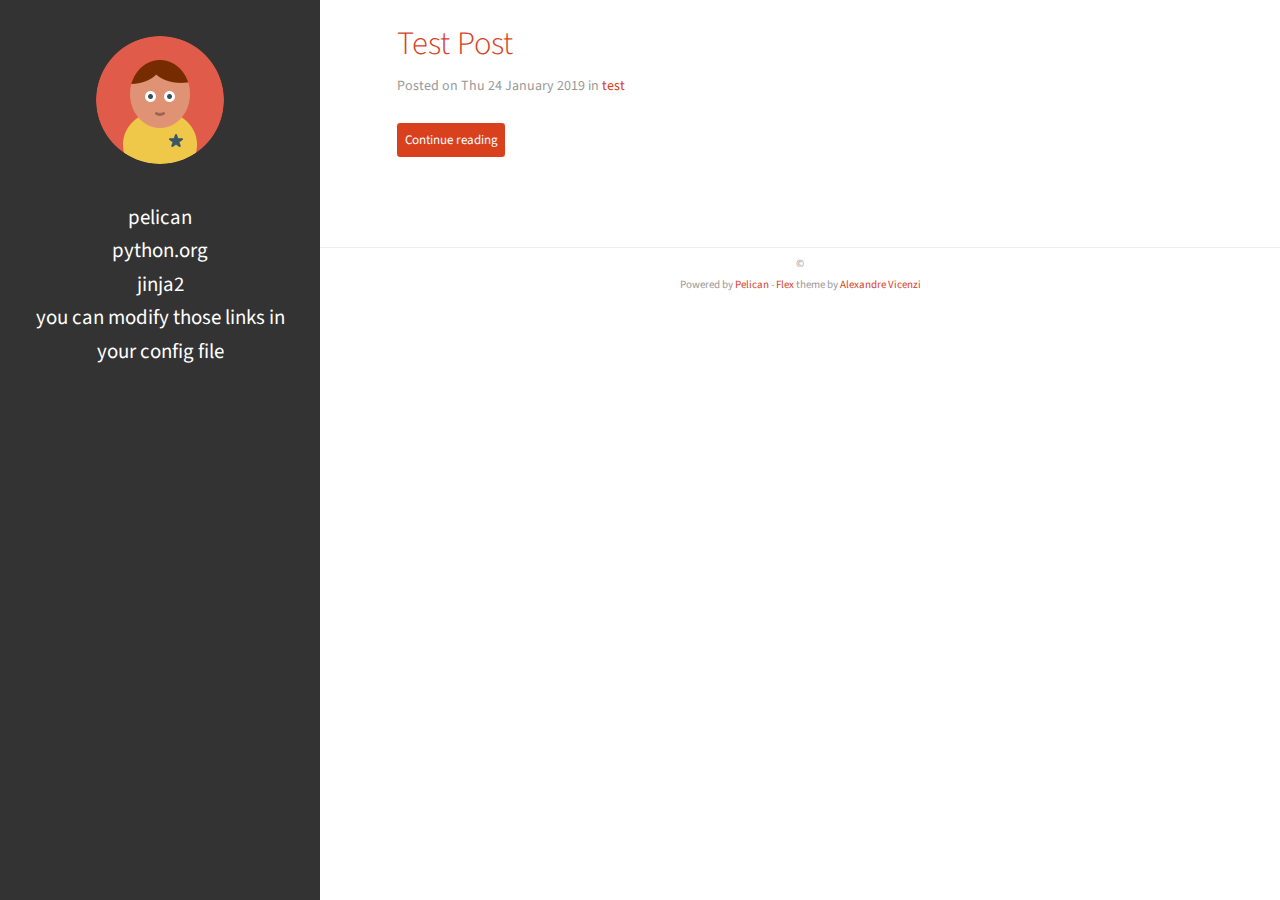
<file: index.html>
<!DOCTYPE html>
<html lang="english">
<head>
  <meta charset="utf-8" />
  <meta http-equiv="X-UA-Compatible" content="IE=edge" />
  <meta name="HandheldFriendly" content="True" />
  <meta name="viewport" content="width=device-width, initial-scale=1.0" />
    <meta name="robots" content="" />

  <link href="https://fonts.googleapis.com/css?family=Source+Code+Pro|Source+Sans+Pro:300,400,400i,700" rel="stylesheet">

    <link rel="stylesheet" type="text/css" href="/theme/stylesheet/style.min.css">

  <link rel="stylesheet" type="text/css" href="/theme/pygments/github.min.css">
  <link rel="stylesheet" type="text/css" href="/theme/font-awesome/css/font-awesome.min.css">







    <meta name="author" content="assassinleo" />
    <meta name="description" content="" />
<meta property="og:site_name" content="assassinleo.io"/>
<meta property="og:type" content="blog"/>
<meta property="og:title" content="assassinleo.io"/>
<meta property="og:description" content=""/>
<meta property="og:locale" content="en_US"/>
<meta property="og:url" content=""/>

  <title>assassinleo.io</title>

</head>
<body>
  <aside>
    <div>
      <a href="">
        <img src="/theme/img/profile.png" alt="" title="">
      </a>
      <h1><a href=""></a></h1>


      <nav>
        <ul class="list">

          <li><a href="http://getpelican.com/" target="_blank">Pelican</a></li>
          <li><a href="http://python.org/" target="_blank">Python.org</a></li>
          <li><a href="http://jinja.pocoo.org/" target="_blank">Jinja2</a></li>
          <li><a href="#" target="_blank">You can modify those links in your config file</a></li>
        </ul>
      </nav>

      <ul class="social">
        <li><a class="sc-You can add links in your config file" href="#" target="_blank"><i class="fa fa-You can add links in your config file"></i></a></li>
        <li><a class="sc-Another social link" href="#" target="_blank"><i class="fa fa-Another social link"></i></a></li>
      </ul>
    </div>


  </aside>
  <main>




<article>
  <header>
    <h2><a href="/test-post.html#test-post">Test Post</a></h2>
    <p>
          Posted on Thu 24 January 2019 in <a href="/category/test.html">test</a>



    </p>
  </header>
  <div>
      
      <br>
      <a class="btn" href="/test-post.html#test-post">    Continue reading
</a>
  </div>
</article>

  <div class="pagination">
  </div>




    <footer>
<p>&copy;  </p>
<p>    Powered by <a href="http://getpelican.com" target="_blank">Pelican</a> - <a href="https://github.com/alexandrevicenzi/flex" target="_blank">Flex</a> theme by <a href="http://alexandrevicenzi.com" target="_blank">Alexandre Vicenzi</a>
</p>    </footer>
  </main>




<script type="application/ld+json">
{
  "@context" : "http://schema.org",
  "@type" : "Blog",
  "name": " assassinleo.io ",
  "url" : "",
  "image": "",
  "description": ""
}
</script>

</body>
</html>
</file>
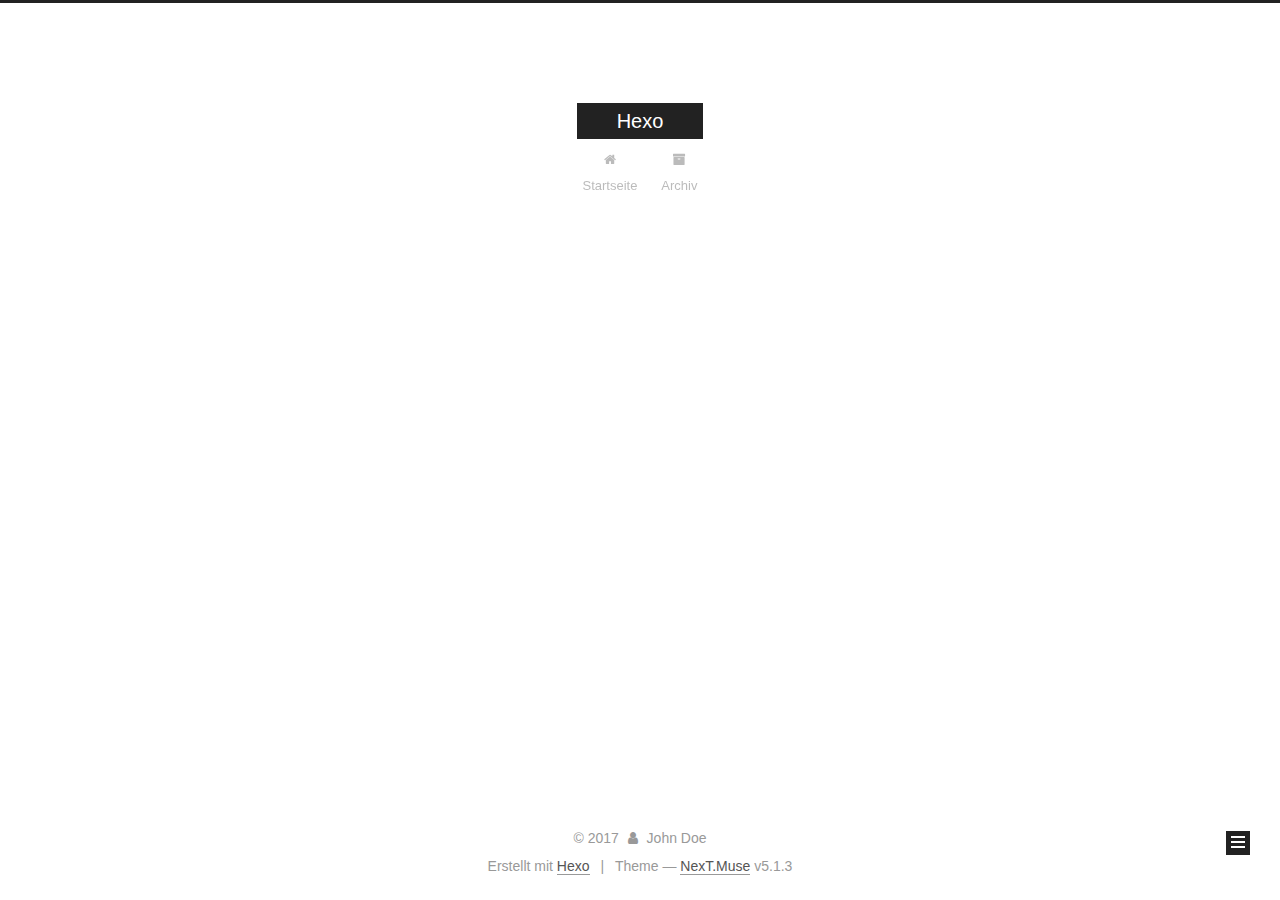
<file: archives/index.html>
<!DOCTYPE html>



  


<html class="theme-next muse use-motion" lang="">
<head>
  <meta charset="UTF-8"/>
<meta http-equiv="X-UA-Compatible" content="IE=edge" />
<meta name="viewport" content="width=device-width, initial-scale=1, maximum-scale=1"/>
<meta name="theme-color" content="#222">









<meta http-equiv="Cache-Control" content="no-transform" />
<meta http-equiv="Cache-Control" content="no-siteapp" />
















  
  
  <link href="/lib/fancybox/source/jquery.fancybox.css?v=2.1.5" rel="stylesheet" type="text/css" />







<link href="/lib/font-awesome/css/font-awesome.min.css?v=4.6.2" rel="stylesheet" type="text/css" />

<link href="/css/main.css?v=5.1.3" rel="stylesheet" type="text/css" />


  <link rel="apple-touch-icon" sizes="180x180" href="/images/apple-touch-icon-next.png?v=5.1.3">


  <link rel="icon" type="image/png" sizes="32x32" href="/images/favicon-32x32-next.png?v=5.1.3">


  <link rel="icon" type="image/png" sizes="16x16" href="/images/favicon-16x16-next.png?v=5.1.3">


  <link rel="mask-icon" href="/images/logo.svg?v=5.1.3" color="#222">





  <meta name="keywords" content="Hexo, NexT" />










<meta property="og:type" content="website">
<meta property="og:title" content="Hexo">
<meta property="og:url" content="http://yoursite.com/archives/index.html">
<meta property="og:site_name" content="Hexo">
<meta name="twitter:card" content="summary">
<meta name="twitter:title" content="Hexo">



<script type="text/javascript" id="hexo.configurations">
  var NexT = window.NexT || {};
  var CONFIG = {
    root: '/',
    scheme: 'Muse',
    version: '5.1.3',
    sidebar: {"position":"left","display":"post","offset":12,"b2t":false,"scrollpercent":false,"onmobile":false},
    fancybox: true,
    tabs: true,
    motion: {"enable":true,"async":false,"transition":{"post_block":"fadeIn","post_header":"slideDownIn","post_body":"slideDownIn","coll_header":"slideLeftIn","sidebar":"slideUpIn"}},
    duoshuo: {
      userId: '0',
      author: 'Author'
    },
    algolia: {
      applicationID: '',
      apiKey: '',
      indexName: '',
      hits: {"per_page":10},
      labels: {"input_placeholder":"Search for Posts","hits_empty":"We didn't find any results for the search: ${query}","hits_stats":"${hits} results found in ${time} ms"}
    }
  };
</script>



  <link rel="canonical" href="http://yoursite.com/archives/"/>





  <title>Archiv | Hexo</title>
  








</head>

<body itemscope itemtype="http://schema.org/WebPage" lang="">

  
  
    
  

  <div class="container sidebar-position-left page-archive">
    <div class="headband"></div>

    <header id="header" class="header" itemscope itemtype="http://schema.org/WPHeader">
      <div class="header-inner"><div class="site-brand-wrapper">
  <div class="site-meta ">
    

    <div class="custom-logo-site-title">
      <a href="/"  class="brand" rel="start">
        <span class="logo-line-before"><i></i></span>
        <span class="site-title">Hexo</span>
        <span class="logo-line-after"><i></i></span>
      </a>
    </div>
      
        <p class="site-subtitle"></p>
      
  </div>

  <div class="site-nav-toggle">
    <button>
      <span class="btn-bar"></span>
      <span class="btn-bar"></span>
      <span class="btn-bar"></span>
    </button>
  </div>
</div>

<nav class="site-nav">
  

  
    <ul id="menu" class="menu">
      
        
        <li class="menu-item menu-item-home">
          <a href="/" rel="section">
            
              <i class="menu-item-icon fa fa-fw fa-home"></i> <br />
            
            Startseite
          </a>
        </li>
      
        
        <li class="menu-item menu-item-archives">
          <a href="/archives/" rel="section">
            
              <i class="menu-item-icon fa fa-fw fa-archive"></i> <br />
            
            Archiv
          </a>
        </li>
      

      
    </ul>
  

  
</nav>



 </div>
    </header>

    <main id="main" class="main">
      <div class="main-inner">
        <div class="content-wrap">
          <div id="content" class="content">
            

  
  
  
  <div class="post-block archive">
    <div id="posts" class="posts-collapse">
      <span class="archive-move-on"></span>

      <span class="archive-page-counter">
        
        
        
          
        
        Öhm..! Ein Artikel. Bleib dran.
      </span>

      

        
        
        

        
          
          <div class="collection-title">
            <h1 class="archive-year" id="archive-year-2017">2017</h1>
          </div>
        
        

        

  <article class="post post-type-normal" itemscope itemtype="http://schema.org/Article">
    <header class="post-header">

      <h2 class="post-title">
        
            <a class="post-title-link" href="/2017/10/12/hello-world/" itemprop="url">
              
                <span itemprop="name">Hello World</span>
              
            </a>
        
      </h2>

      <div class="post-meta">
        <time class="post-time" itemprop="dateCreated"
              datetime="2017-10-12T16:16:20+08:00"
              content="2017-10-12" >
          10-12
        </time>
      </div>

    </header>
  </article>



      

    </div>
  </div>
  
  
  

  



          </div>
          


          

        </div>
        
          
  
  <div class="sidebar-toggle">
    <div class="sidebar-toggle-line-wrap">
      <span class="sidebar-toggle-line sidebar-toggle-line-first"></span>
      <span class="sidebar-toggle-line sidebar-toggle-line-middle"></span>
      <span class="sidebar-toggle-line sidebar-toggle-line-last"></span>
    </div>
  </div>

  <aside id="sidebar" class="sidebar">
    
    <div class="sidebar-inner">

      

      

      <section class="site-overview-wrap sidebar-panel sidebar-panel-active">
        <div class="site-overview">
          <div class="site-author motion-element" itemprop="author" itemscope itemtype="http://schema.org/Person">
            
              <p class="site-author-name" itemprop="name">John Doe</p>
              <p class="site-description motion-element" itemprop="description"></p>
          </div>

          <nav class="site-state motion-element">

            
              <div class="site-state-item site-state-posts">
              
                <a href="/archives/">
              
                  <span class="site-state-item-count">1</span>
                  <span class="site-state-item-name">Artikel</span>
                </a>
              </div>
            

            

            

          </nav>

          

          <div class="links-of-author motion-element">
            
          </div>

          
          

          
          

          

        </div>
      </section>

      

      

    </div>
  </aside>


        
      </div>
    </main>

    <footer id="footer" class="footer">
      <div class="footer-inner">
        <div class="copyright">&copy; <span itemprop="copyrightYear">2017</span>
  <span class="with-love">
    <i class="fa fa-user"></i>
  </span>
  <span class="author" itemprop="copyrightHolder">John Doe</span>

  
</div>


  <div class="powered-by">Erstellt mit  <a class="theme-link" target="_blank" href="https://hexo.io">Hexo</a></div>



  <span class="post-meta-divider">|</span>



  <div class="theme-info">Theme &mdash; <a class="theme-link" target="_blank" href="https://github.com/iissnan/hexo-theme-next">NexT.Muse</a> v5.1.3</div>




        







        
      </div>
    </footer>

    
      <div class="back-to-top">
        <i class="fa fa-arrow-up"></i>
        
      </div>
    

    

  </div>

  

<script type="text/javascript">
  if (Object.prototype.toString.call(window.Promise) !== '[object Function]') {
    window.Promise = null;
  }
</script>









  












  
  
    <script type="text/javascript" src="/lib/jquery/index.js?v=2.1.3"></script>
  

  
  
    <script type="text/javascript" src="/lib/fastclick/lib/fastclick.min.js?v=1.0.6"></script>
  

  
  
    <script type="text/javascript" src="/lib/jquery_lazyload/jquery.lazyload.js?v=1.9.7"></script>
  

  
  
    <script type="text/javascript" src="/lib/velocity/velocity.min.js?v=1.2.1"></script>
  

  
  
    <script type="text/javascript" src="/lib/velocity/velocity.ui.min.js?v=1.2.1"></script>
  

  
  
    <script type="text/javascript" src="/lib/fancybox/source/jquery.fancybox.pack.js?v=2.1.5"></script>
  


  


  <script type="text/javascript" src="/js/src/utils.js?v=5.1.3"></script>

  <script type="text/javascript" src="/js/src/motion.js?v=5.1.3"></script>



  
  

  

  


  <script type="text/javascript" src="/js/src/bootstrap.js?v=5.1.3"></script>



  


  




	





  





  












  





  

  

  
  

  

  

  

</body>
</html>
</file>
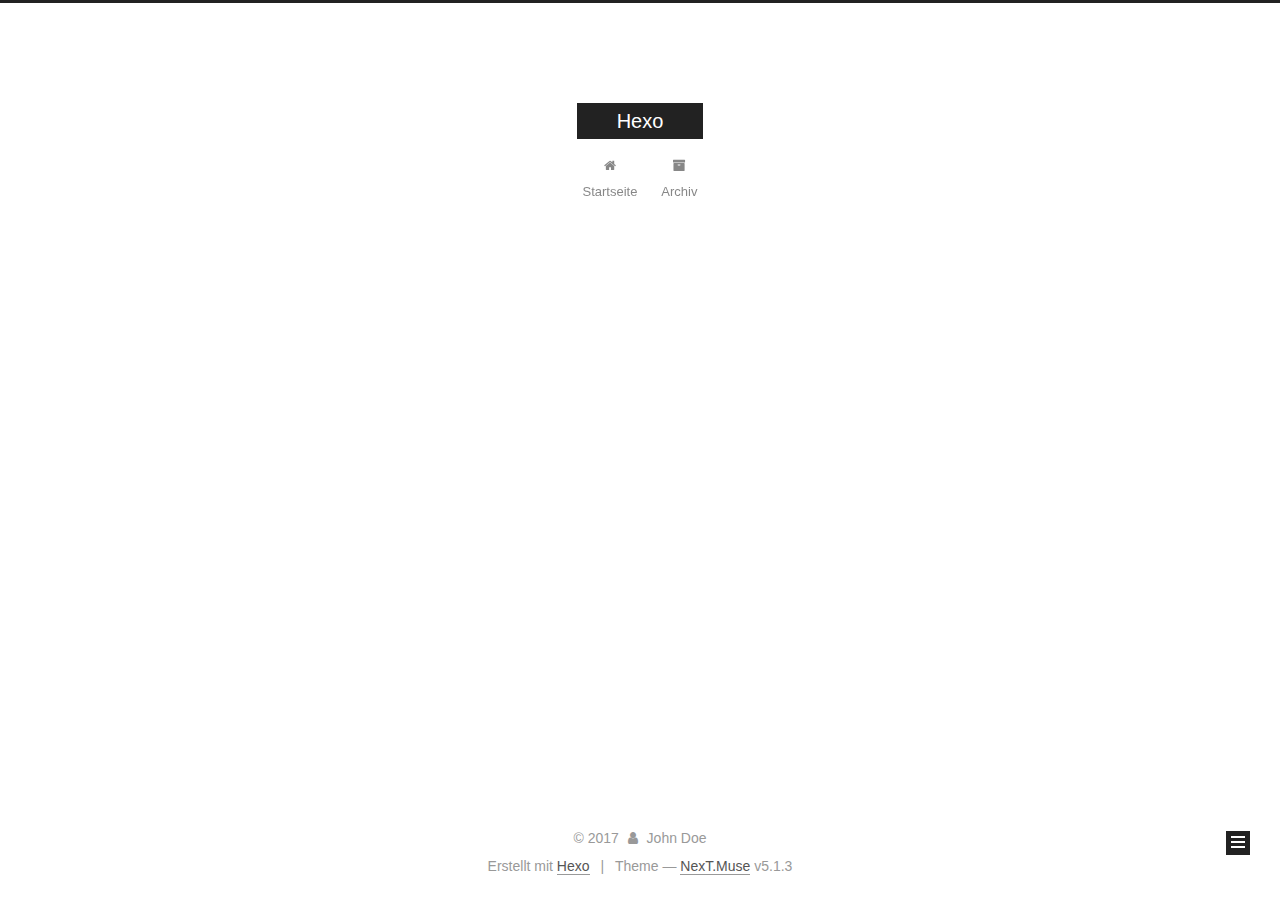
<file: archives/2017/index.html>
<!DOCTYPE html>



  


<html class="theme-next muse use-motion" lang="">
<head>
  <meta charset="UTF-8"/>
<meta http-equiv="X-UA-Compatible" content="IE=edge" />
<meta name="viewport" content="width=device-width, initial-scale=1, maximum-scale=1"/>
<meta name="theme-color" content="#222">









<meta http-equiv="Cache-Control" content="no-transform" />
<meta http-equiv="Cache-Control" content="no-siteapp" />
















  
  
  <link href="/lib/fancybox/source/jquery.fancybox.css?v=2.1.5" rel="stylesheet" type="text/css" />







<link href="/lib/font-awesome/css/font-awesome.min.css?v=4.6.2" rel="stylesheet" type="text/css" />

<link href="/css/main.css?v=5.1.3" rel="stylesheet" type="text/css" />


  <link rel="apple-touch-icon" sizes="180x180" href="/images/apple-touch-icon-next.png?v=5.1.3">


  <link rel="icon" type="image/png" sizes="32x32" href="/images/favicon-32x32-next.png?v=5.1.3">


  <link rel="icon" type="image/png" sizes="16x16" href="/images/favicon-16x16-next.png?v=5.1.3">


  <link rel="mask-icon" href="/images/logo.svg?v=5.1.3" color="#222">





  <meta name="keywords" content="Hexo, NexT" />










<meta property="og:type" content="website">
<meta property="og:title" content="Hexo">
<meta property="og:url" content="http://yoursite.com/archives/2017/index.html">
<meta property="og:site_name" content="Hexo">
<meta name="twitter:card" content="summary">
<meta name="twitter:title" content="Hexo">



<script type="text/javascript" id="hexo.configurations">
  var NexT = window.NexT || {};
  var CONFIG = {
    root: '/',
    scheme: 'Muse',
    version: '5.1.3',
    sidebar: {"position":"left","display":"post","offset":12,"b2t":false,"scrollpercent":false,"onmobile":false},
    fancybox: true,
    tabs: true,
    motion: {"enable":true,"async":false,"transition":{"post_block":"fadeIn","post_header":"slideDownIn","post_body":"slideDownIn","coll_header":"slideLeftIn","sidebar":"slideUpIn"}},
    duoshuo: {
      userId: '0',
      author: 'Author'
    },
    algolia: {
      applicationID: '',
      apiKey: '',
      indexName: '',
      hits: {"per_page":10},
      labels: {"input_placeholder":"Search for Posts","hits_empty":"We didn't find any results for the search: ${query}","hits_stats":"${hits} results found in ${time} ms"}
    }
  };
</script>



  <link rel="canonical" href="http://yoursite.com/archives/2017/"/>





  <title>Archiv | Hexo</title>
  








</head>

<body itemscope itemtype="http://schema.org/WebPage" lang="">

  
  
    
  

  <div class="container sidebar-position-left page-archive">
    <div class="headband"></div>

    <header id="header" class="header" itemscope itemtype="http://schema.org/WPHeader">
      <div class="header-inner"><div class="site-brand-wrapper">
  <div class="site-meta ">
    

    <div class="custom-logo-site-title">
      <a href="/"  class="brand" rel="start">
        <span class="logo-line-before"><i></i></span>
        <span class="site-title">Hexo</span>
        <span class="logo-line-after"><i></i></span>
      </a>
    </div>
      
        <p class="site-subtitle"></p>
      
  </div>

  <div class="site-nav-toggle">
    <button>
      <span class="btn-bar"></span>
      <span class="btn-bar"></span>
      <span class="btn-bar"></span>
    </button>
  </div>
</div>

<nav class="site-nav">
  

  
    <ul id="menu" class="menu">
      
        
        <li class="menu-item menu-item-home">
          <a href="/" rel="section">
            
              <i class="menu-item-icon fa fa-fw fa-home"></i> <br />
            
            Startseite
          </a>
        </li>
      
        
        <li class="menu-item menu-item-archives">
          <a href="/archives/" rel="section">
            
              <i class="menu-item-icon fa fa-fw fa-archive"></i> <br />
            
            Archiv
          </a>
        </li>
      

      
    </ul>
  

  
</nav>



 </div>
    </header>

    <main id="main" class="main">
      <div class="main-inner">
        <div class="content-wrap">
          <div id="content" class="content">
            

  
  
  
  <div class="post-block archive">
    <div id="posts" class="posts-collapse">
      <span class="archive-move-on"></span>

      <span class="archive-page-counter">
        
        
        
          
        
        Öhm..! Ein Artikel. Bleib dran.
      </span>

      

        
        
        

        
          
          <div class="collection-title">
            <h1 class="archive-year" id="archive-year-2017">2017</h1>
          </div>
        
        

        

  <article class="post post-type-normal" itemscope itemtype="http://schema.org/Article">
    <header class="post-header">

      <h2 class="post-title">
        
            <a class="post-title-link" href="/2017/10/12/hello-world/" itemprop="url">
              
                <span itemprop="name">Hello World</span>
              
            </a>
        
      </h2>

      <div class="post-meta">
        <time class="post-time" itemprop="dateCreated"
              datetime="2017-10-12T16:16:20+08:00"
              content="2017-10-12" >
          10-12
        </time>
      </div>

    </header>
  </article>



      

    </div>
  </div>
  
  
  

  



          </div>
          


          

        </div>
        
          
  
  <div class="sidebar-toggle">
    <div class="sidebar-toggle-line-wrap">
      <span class="sidebar-toggle-line sidebar-toggle-line-first"></span>
      <span class="sidebar-toggle-line sidebar-toggle-line-middle"></span>
      <span class="sidebar-toggle-line sidebar-toggle-line-last"></span>
    </div>
  </div>

  <aside id="sidebar" class="sidebar">
    
    <div class="sidebar-inner">

      

      

      <section class="site-overview-wrap sidebar-panel sidebar-panel-active">
        <div class="site-overview">
          <div class="site-author motion-element" itemprop="author" itemscope itemtype="http://schema.org/Person">
            
              <p class="site-author-name" itemprop="name">John Doe</p>
              <p class="site-description motion-element" itemprop="description"></p>
          </div>

          <nav class="site-state motion-element">

            
              <div class="site-state-item site-state-posts">
              
                <a href="/archives/">
              
                  <span class="site-state-item-count">1</span>
                  <span class="site-state-item-name">Artikel</span>
                </a>
              </div>
            

            

            

          </nav>

          

          <div class="links-of-author motion-element">
            
          </div>

          
          

          
          

          

        </div>
      </section>

      

      

    </div>
  </aside>


        
      </div>
    </main>

    <footer id="footer" class="footer">
      <div class="footer-inner">
        <div class="copyright">&copy; <span itemprop="copyrightYear">2017</span>
  <span class="with-love">
    <i class="fa fa-user"></i>
  </span>
  <span class="author" itemprop="copyrightHolder">John Doe</span>

  
</div>


  <div class="powered-by">Erstellt mit  <a class="theme-link" target="_blank" href="https://hexo.io">Hexo</a></div>



  <span class="post-meta-divider">|</span>



  <div class="theme-info">Theme &mdash; <a class="theme-link" target="_blank" href="https://github.com/iissnan/hexo-theme-next">NexT.Muse</a> v5.1.3</div>




        







        
      </div>
    </footer>

    
      <div class="back-to-top">
        <i class="fa fa-arrow-up"></i>
        
      </div>
    

    

  </div>

  

<script type="text/javascript">
  if (Object.prototype.toString.call(window.Promise) !== '[object Function]') {
    window.Promise = null;
  }
</script>









  












  
  
    <script type="text/javascript" src="/lib/jquery/index.js?v=2.1.3"></script>
  

  
  
    <script type="text/javascript" src="/lib/fastclick/lib/fastclick.min.js?v=1.0.6"></script>
  

  
  
    <script type="text/javascript" src="/lib/jquery_lazyload/jquery.lazyload.js?v=1.9.7"></script>
  

  
  
    <script type="text/javascript" src="/lib/velocity/velocity.min.js?v=1.2.1"></script>
  

  
  
    <script type="text/javascript" src="/lib/velocity/velocity.ui.min.js?v=1.2.1"></script>
  

  
  
    <script type="text/javascript" src="/lib/fancybox/source/jquery.fancybox.pack.js?v=2.1.5"></script>
  


  


  <script type="text/javascript" src="/js/src/utils.js?v=5.1.3"></script>

  <script type="text/javascript" src="/js/src/motion.js?v=5.1.3"></script>



  
  

  

  


  <script type="text/javascript" src="/js/src/bootstrap.js?v=5.1.3"></script>



  


  




	





  





  












  





  

  

  
  

  

  

  

</body>
</html>
</file>
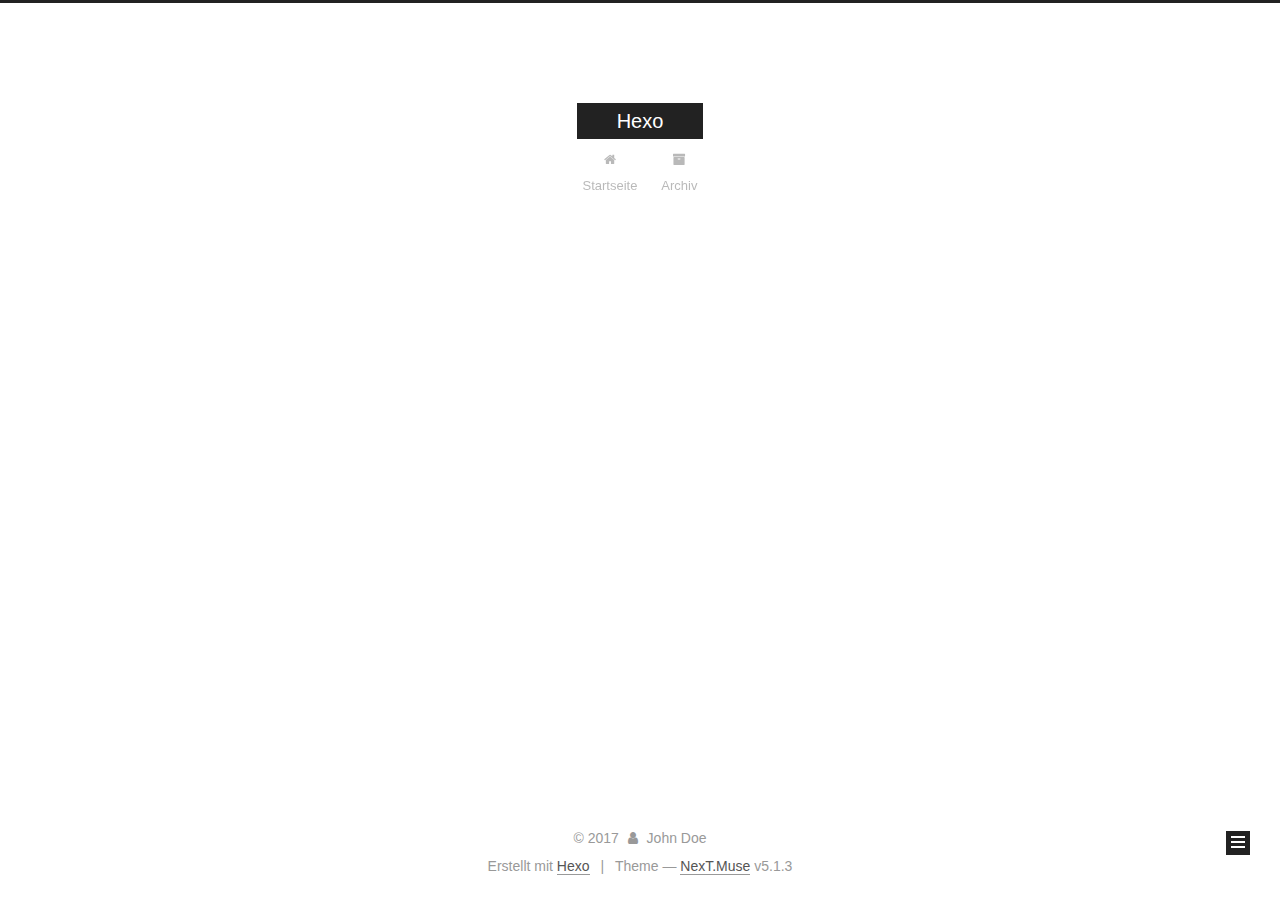
<file: archives/2017/10/index.html>
<!DOCTYPE html>



  


<html class="theme-next muse use-motion" lang="">
<head>
  <meta charset="UTF-8"/>
<meta http-equiv="X-UA-Compatible" content="IE=edge" />
<meta name="viewport" content="width=device-width, initial-scale=1, maximum-scale=1"/>
<meta name="theme-color" content="#222">









<meta http-equiv="Cache-Control" content="no-transform" />
<meta http-equiv="Cache-Control" content="no-siteapp" />
















  
  
  <link href="/lib/fancybox/source/jquery.fancybox.css?v=2.1.5" rel="stylesheet" type="text/css" />







<link href="/lib/font-awesome/css/font-awesome.min.css?v=4.6.2" rel="stylesheet" type="text/css" />

<link href="/css/main.css?v=5.1.3" rel="stylesheet" type="text/css" />


  <link rel="apple-touch-icon" sizes="180x180" href="/images/apple-touch-icon-next.png?v=5.1.3">


  <link rel="icon" type="image/png" sizes="32x32" href="/images/favicon-32x32-next.png?v=5.1.3">


  <link rel="icon" type="image/png" sizes="16x16" href="/images/favicon-16x16-next.png?v=5.1.3">


  <link rel="mask-icon" href="/images/logo.svg?v=5.1.3" color="#222">





  <meta name="keywords" content="Hexo, NexT" />










<meta property="og:type" content="website">
<meta property="og:title" content="Hexo">
<meta property="og:url" content="http://yoursite.com/archives/2017/10/index.html">
<meta property="og:site_name" content="Hexo">
<meta name="twitter:card" content="summary">
<meta name="twitter:title" content="Hexo">



<script type="text/javascript" id="hexo.configurations">
  var NexT = window.NexT || {};
  var CONFIG = {
    root: '/',
    scheme: 'Muse',
    version: '5.1.3',
    sidebar: {"position":"left","display":"post","offset":12,"b2t":false,"scrollpercent":false,"onmobile":false},
    fancybox: true,
    tabs: true,
    motion: {"enable":true,"async":false,"transition":{"post_block":"fadeIn","post_header":"slideDownIn","post_body":"slideDownIn","coll_header":"slideLeftIn","sidebar":"slideUpIn"}},
    duoshuo: {
      userId: '0',
      author: 'Author'
    },
    algolia: {
      applicationID: '',
      apiKey: '',
      indexName: '',
      hits: {"per_page":10},
      labels: {"input_placeholder":"Search for Posts","hits_empty":"We didn't find any results for the search: ${query}","hits_stats":"${hits} results found in ${time} ms"}
    }
  };
</script>



  <link rel="canonical" href="http://yoursite.com/archives/2017/10/"/>





  <title>Archiv | Hexo</title>
  








</head>

<body itemscope itemtype="http://schema.org/WebPage" lang="">

  
  
    
  

  <div class="container sidebar-position-left page-archive">
    <div class="headband"></div>

    <header id="header" class="header" itemscope itemtype="http://schema.org/WPHeader">
      <div class="header-inner"><div class="site-brand-wrapper">
  <div class="site-meta ">
    

    <div class="custom-logo-site-title">
      <a href="/"  class="brand" rel="start">
        <span class="logo-line-before"><i></i></span>
        <span class="site-title">Hexo</span>
        <span class="logo-line-after"><i></i></span>
      </a>
    </div>
      
        <p class="site-subtitle"></p>
      
  </div>

  <div class="site-nav-toggle">
    <button>
      <span class="btn-bar"></span>
      <span class="btn-bar"></span>
      <span class="btn-bar"></span>
    </button>
  </div>
</div>

<nav class="site-nav">
  

  
    <ul id="menu" class="menu">
      
        
        <li class="menu-item menu-item-home">
          <a href="/" rel="section">
            
              <i class="menu-item-icon fa fa-fw fa-home"></i> <br />
            
            Startseite
          </a>
        </li>
      
        
        <li class="menu-item menu-item-archives">
          <a href="/archives/" rel="section">
            
              <i class="menu-item-icon fa fa-fw fa-archive"></i> <br />
            
            Archiv
          </a>
        </li>
      

      
    </ul>
  

  
</nav>



 </div>
    </header>

    <main id="main" class="main">
      <div class="main-inner">
        <div class="content-wrap">
          <div id="content" class="content">
            

  
  
  
  <div class="post-block archive">
    <div id="posts" class="posts-collapse">
      <span class="archive-move-on"></span>

      <span class="archive-page-counter">
        
        
        
          
        
        Öhm..! Ein Artikel. Bleib dran.
      </span>

      

        
        
        

        
          
          <div class="collection-title">
            <h1 class="archive-year" id="archive-year-2017">2017</h1>
          </div>
        
        

        

  <article class="post post-type-normal" itemscope itemtype="http://schema.org/Article">
    <header class="post-header">

      <h2 class="post-title">
        
            <a class="post-title-link" href="/2017/10/12/hello-world/" itemprop="url">
              
                <span itemprop="name">Hello World</span>
              
            </a>
        
      </h2>

      <div class="post-meta">
        <time class="post-time" itemprop="dateCreated"
              datetime="2017-10-12T16:16:20+08:00"
              content="2017-10-12" >
          10-12
        </time>
      </div>

    </header>
  </article>



      

    </div>
  </div>
  
  
  

  



          </div>
          


          

        </div>
        
          
  
  <div class="sidebar-toggle">
    <div class="sidebar-toggle-line-wrap">
      <span class="sidebar-toggle-line sidebar-toggle-line-first"></span>
      <span class="sidebar-toggle-line sidebar-toggle-line-middle"></span>
      <span class="sidebar-toggle-line sidebar-toggle-line-last"></span>
    </div>
  </div>

  <aside id="sidebar" class="sidebar">
    
    <div class="sidebar-inner">

      

      

      <section class="site-overview-wrap sidebar-panel sidebar-panel-active">
        <div class="site-overview">
          <div class="site-author motion-element" itemprop="author" itemscope itemtype="http://schema.org/Person">
            
              <p class="site-author-name" itemprop="name">John Doe</p>
              <p class="site-description motion-element" itemprop="description"></p>
          </div>

          <nav class="site-state motion-element">

            
              <div class="site-state-item site-state-posts">
              
                <a href="/archives/">
              
                  <span class="site-state-item-count">1</span>
                  <span class="site-state-item-name">Artikel</span>
                </a>
              </div>
            

            

            

          </nav>

          

          <div class="links-of-author motion-element">
            
          </div>

          
          

          
          

          

        </div>
      </section>

      

      

    </div>
  </aside>


        
      </div>
    </main>

    <footer id="footer" class="footer">
      <div class="footer-inner">
        <div class="copyright">&copy; <span itemprop="copyrightYear">2017</span>
  <span class="with-love">
    <i class="fa fa-user"></i>
  </span>
  <span class="author" itemprop="copyrightHolder">John Doe</span>

  
</div>


  <div class="powered-by">Erstellt mit  <a class="theme-link" target="_blank" href="https://hexo.io">Hexo</a></div>



  <span class="post-meta-divider">|</span>



  <div class="theme-info">Theme &mdash; <a class="theme-link" target="_blank" href="https://github.com/iissnan/hexo-theme-next">NexT.Muse</a> v5.1.3</div>




        







        
      </div>
    </footer>

    
      <div class="back-to-top">
        <i class="fa fa-arrow-up"></i>
        
      </div>
    

    

  </div>

  

<script type="text/javascript">
  if (Object.prototype.toString.call(window.Promise) !== '[object Function]') {
    window.Promise = null;
  }
</script>









  












  
  
    <script type="text/javascript" src="/lib/jquery/index.js?v=2.1.3"></script>
  

  
  
    <script type="text/javascript" src="/lib/fastclick/lib/fastclick.min.js?v=1.0.6"></script>
  

  
  
    <script type="text/javascript" src="/lib/jquery_lazyload/jquery.lazyload.js?v=1.9.7"></script>
  

  
  
    <script type="text/javascript" src="/lib/velocity/velocity.min.js?v=1.2.1"></script>
  

  
  
    <script type="text/javascript" src="/lib/velocity/velocity.ui.min.js?v=1.2.1"></script>
  

  
  
    <script type="text/javascript" src="/lib/fancybox/source/jquery.fancybox.pack.js?v=2.1.5"></script>
  


  


  <script type="text/javascript" src="/js/src/utils.js?v=5.1.3"></script>

  <script type="text/javascript" src="/js/src/motion.js?v=5.1.3"></script>



  
  

  

  


  <script type="text/javascript" src="/js/src/bootstrap.js?v=5.1.3"></script>



  


  




	





  





  












  





  

  

  
  

  

  

  

</body>
</html>
</file>
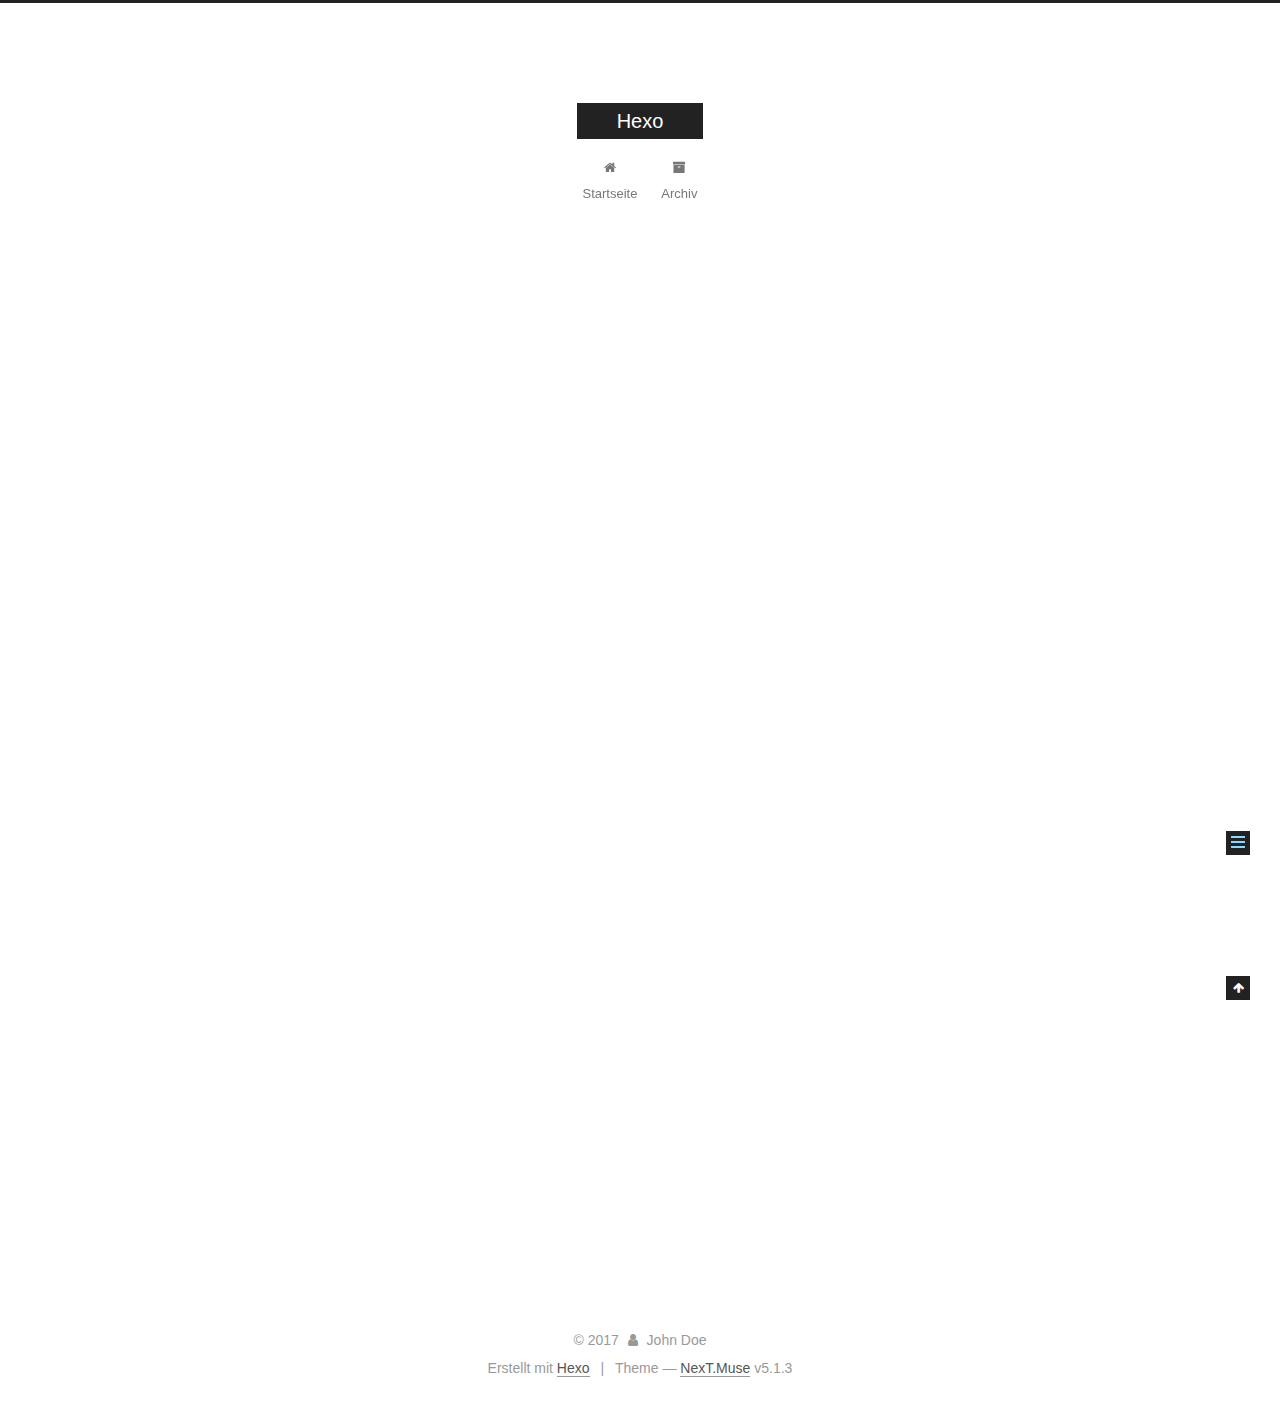
<file: 2017/10/12/hello-world/index.html>
<!DOCTYPE html>



  


<html class="theme-next muse use-motion" lang="">
<head>
  <meta charset="UTF-8"/>
<meta http-equiv="X-UA-Compatible" content="IE=edge" />
<meta name="viewport" content="width=device-width, initial-scale=1, maximum-scale=1"/>
<meta name="theme-color" content="#222">









<meta http-equiv="Cache-Control" content="no-transform" />
<meta http-equiv="Cache-Control" content="no-siteapp" />
















  
  
  <link href="/lib/fancybox/source/jquery.fancybox.css?v=2.1.5" rel="stylesheet" type="text/css" />







<link href="/lib/font-awesome/css/font-awesome.min.css?v=4.6.2" rel="stylesheet" type="text/css" />

<link href="/css/main.css?v=5.1.3" rel="stylesheet" type="text/css" />


  <link rel="apple-touch-icon" sizes="180x180" href="/images/apple-touch-icon-next.png?v=5.1.3">


  <link rel="icon" type="image/png" sizes="32x32" href="/images/favicon-32x32-next.png?v=5.1.3">


  <link rel="icon" type="image/png" sizes="16x16" href="/images/favicon-16x16-next.png?v=5.1.3">


  <link rel="mask-icon" href="/images/logo.svg?v=5.1.3" color="#222">





  <meta name="keywords" content="Hexo, NexT" />










<meta name="description" content="Welcome to Hexo! This is your very first post. Check documentation for more info. If you get any problems when using Hexo, you can find the answer in troubleshooting or you can ask me on GitHub. Quick">
<meta property="og:type" content="article">
<meta property="og:title" content="Hello World">
<meta property="og:url" content="http://yoursite.com/2017/10/12/hello-world/index.html">
<meta property="og:site_name" content="Hexo">
<meta property="og:description" content="Welcome to Hexo! This is your very first post. Check documentation for more info. If you get any problems when using Hexo, you can find the answer in troubleshooting or you can ask me on GitHub. Quick">
<meta property="og:updated_time" content="2017-10-12T08:16:20.108Z">
<meta name="twitter:card" content="summary">
<meta name="twitter:title" content="Hello World">
<meta name="twitter:description" content="Welcome to Hexo! This is your very first post. Check documentation for more info. If you get any problems when using Hexo, you can find the answer in troubleshooting or you can ask me on GitHub. Quick">



<script type="text/javascript" id="hexo.configurations">
  var NexT = window.NexT || {};
  var CONFIG = {
    root: '/',
    scheme: 'Muse',
    version: '5.1.3',
    sidebar: {"position":"left","display":"post","offset":12,"b2t":false,"scrollpercent":false,"onmobile":false},
    fancybox: true,
    tabs: true,
    motion: {"enable":true,"async":false,"transition":{"post_block":"fadeIn","post_header":"slideDownIn","post_body":"slideDownIn","coll_header":"slideLeftIn","sidebar":"slideUpIn"}},
    duoshuo: {
      userId: '0',
      author: 'Author'
    },
    algolia: {
      applicationID: '',
      apiKey: '',
      indexName: '',
      hits: {"per_page":10},
      labels: {"input_placeholder":"Search for Posts","hits_empty":"We didn't find any results for the search: ${query}","hits_stats":"${hits} results found in ${time} ms"}
    }
  };
</script>



  <link rel="canonical" href="http://yoursite.com/2017/10/12/hello-world/"/>





  <title>Hello World | Hexo</title>
  








</head>

<body itemscope itemtype="http://schema.org/WebPage" lang="">

  
  
    
  

  <div class="container sidebar-position-left page-post-detail">
    <div class="headband"></div>

    <header id="header" class="header" itemscope itemtype="http://schema.org/WPHeader">
      <div class="header-inner"><div class="site-brand-wrapper">
  <div class="site-meta ">
    

    <div class="custom-logo-site-title">
      <a href="/"  class="brand" rel="start">
        <span class="logo-line-before"><i></i></span>
        <span class="site-title">Hexo</span>
        <span class="logo-line-after"><i></i></span>
      </a>
    </div>
      
        <p class="site-subtitle"></p>
      
  </div>

  <div class="site-nav-toggle">
    <button>
      <span class="btn-bar"></span>
      <span class="btn-bar"></span>
      <span class="btn-bar"></span>
    </button>
  </div>
</div>

<nav class="site-nav">
  

  
    <ul id="menu" class="menu">
      
        
        <li class="menu-item menu-item-home">
          <a href="/" rel="section">
            
              <i class="menu-item-icon fa fa-fw fa-home"></i> <br />
            
            Startseite
          </a>
        </li>
      
        
        <li class="menu-item menu-item-archives">
          <a href="/archives/" rel="section">
            
              <i class="menu-item-icon fa fa-fw fa-archive"></i> <br />
            
            Archiv
          </a>
        </li>
      

      
    </ul>
  

  
</nav>



 </div>
    </header>

    <main id="main" class="main">
      <div class="main-inner">
        <div class="content-wrap">
          <div id="content" class="content">
            

  <div id="posts" class="posts-expand">
    

  

  
  
  

  <article class="post post-type-normal" itemscope itemtype="http://schema.org/Article">
  
  
  
  <div class="post-block">
    <link itemprop="mainEntityOfPage" href="http://yoursite.com/2017/10/12/hello-world/">

    <span hidden itemprop="author" itemscope itemtype="http://schema.org/Person">
      <meta itemprop="name" content="John Doe">
      <meta itemprop="description" content="">
      <meta itemprop="image" content="/images/avatar.gif">
    </span>

    <span hidden itemprop="publisher" itemscope itemtype="http://schema.org/Organization">
      <meta itemprop="name" content="Hexo">
    </span>

    
      <header class="post-header">

        
        
          <h1 class="post-title" itemprop="name headline">Hello World</h1>
        

        <div class="post-meta">
          <span class="post-time">
            
              <span class="post-meta-item-icon">
                <i class="fa fa-calendar-o"></i>
              </span>
              
                <span class="post-meta-item-text">Veröffentlicht am</span>
              
              <time title="Post created" itemprop="dateCreated datePublished" datetime="2017-10-12T16:16:20+08:00">
                2017-10-12
              </time>
            

            

            
          </span>

          

          
            
          

          
          

          

          

          

        </div>
      </header>
    

    
    
    
    <div class="post-body" itemprop="articleBody">

      
      

      
        <p>Welcome to <a href="https://hexo.io/" target="_blank" rel="external">Hexo</a>! This is your very first post. Check <a href="https://hexo.io/docs/" target="_blank" rel="external">documentation</a> for more info. If you get any problems when using Hexo, you can find the answer in <a href="https://hexo.io/docs/troubleshooting.html" target="_blank" rel="external">troubleshooting</a> or you can ask me on <a href="https://github.com/hexojs/hexo/issues" target="_blank" rel="external">GitHub</a>.</p>
<h2 id="Quick-Start"><a href="#Quick-Start" class="headerlink" title="Quick Start"></a>Quick Start</h2><h3 id="Create-a-new-post"><a href="#Create-a-new-post" class="headerlink" title="Create a new post"></a>Create a new post</h3><figure class="highlight bash"><table><tr><td class="gutter"><pre><div class="line">1</div></pre></td><td class="code"><pre><div class="line">$ hexo new <span class="string">"My New Post"</span></div></pre></td></tr></table></figure>
<p>More info: <a href="https://hexo.io/docs/writing.html" target="_blank" rel="external">Writing</a></p>
<h3 id="Run-server"><a href="#Run-server" class="headerlink" title="Run server"></a>Run server</h3><figure class="highlight bash"><table><tr><td class="gutter"><pre><div class="line">1</div></pre></td><td class="code"><pre><div class="line">$ hexo server</div></pre></td></tr></table></figure>
<p>More info: <a href="https://hexo.io/docs/server.html" target="_blank" rel="external">Server</a></p>
<h3 id="Generate-static-files"><a href="#Generate-static-files" class="headerlink" title="Generate static files"></a>Generate static files</h3><figure class="highlight bash"><table><tr><td class="gutter"><pre><div class="line">1</div></pre></td><td class="code"><pre><div class="line">$ hexo generate</div></pre></td></tr></table></figure>
<p>More info: <a href="https://hexo.io/docs/generating.html" target="_blank" rel="external">Generating</a></p>
<h3 id="Deploy-to-remote-sites"><a href="#Deploy-to-remote-sites" class="headerlink" title="Deploy to remote sites"></a>Deploy to remote sites</h3><figure class="highlight bash"><table><tr><td class="gutter"><pre><div class="line">1</div></pre></td><td class="code"><pre><div class="line">$ hexo deploy</div></pre></td></tr></table></figure>
<p>More info: <a href="https://hexo.io/docs/deployment.html" target="_blank" rel="external">Deployment</a></p>

      
    </div>
    
    
    

    

    

    

    <footer class="post-footer">
      

      
      
      

      

      
      
    </footer>
  </div>
  
  
  
  </article>



    <div class="post-spread">
      
    </div>
  </div>


          </div>
          


          

  



        </div>
        
          
  
  <div class="sidebar-toggle">
    <div class="sidebar-toggle-line-wrap">
      <span class="sidebar-toggle-line sidebar-toggle-line-first"></span>
      <span class="sidebar-toggle-line sidebar-toggle-line-middle"></span>
      <span class="sidebar-toggle-line sidebar-toggle-line-last"></span>
    </div>
  </div>

  <aside id="sidebar" class="sidebar">
    
    <div class="sidebar-inner">

      

      
        <ul class="sidebar-nav motion-element">
          <li class="sidebar-nav-toc sidebar-nav-active" data-target="post-toc-wrap">
            Inhaltsverzeichnis
          </li>
          <li class="sidebar-nav-overview" data-target="site-overview-wrap">
            Übersicht
          </li>
        </ul>
      

      <section class="site-overview-wrap sidebar-panel">
        <div class="site-overview">
          <div class="site-author motion-element" itemprop="author" itemscope itemtype="http://schema.org/Person">
            
              <p class="site-author-name" itemprop="name">John Doe</p>
              <p class="site-description motion-element" itemprop="description"></p>
          </div>

          <nav class="site-state motion-element">

            
              <div class="site-state-item site-state-posts">
              
                <a href="/archives/">
              
                  <span class="site-state-item-count">1</span>
                  <span class="site-state-item-name">Artikel</span>
                </a>
              </div>
            

            

            

          </nav>

          

          <div class="links-of-author motion-element">
            
          </div>

          
          

          
          

          

        </div>
      </section>

      
      <!--noindex-->
        <section class="post-toc-wrap motion-element sidebar-panel sidebar-panel-active">
          <div class="post-toc">

            
              
            

            
              <div class="post-toc-content"><ol class="nav"><li class="nav-item nav-level-2"><a class="nav-link" href="#Quick-Start"><span class="nav-number">1.</span> <span class="nav-text">Quick Start</span></a><ol class="nav-child"><li class="nav-item nav-level-3"><a class="nav-link" href="#Create-a-new-post"><span class="nav-number">1.1.</span> <span class="nav-text">Create a new post</span></a></li><li class="nav-item nav-level-3"><a class="nav-link" href="#Run-server"><span class="nav-number">1.2.</span> <span class="nav-text">Run server</span></a></li><li class="nav-item nav-level-3"><a class="nav-link" href="#Generate-static-files"><span class="nav-number">1.3.</span> <span class="nav-text">Generate static files</span></a></li><li class="nav-item nav-level-3"><a class="nav-link" href="#Deploy-to-remote-sites"><span class="nav-number">1.4.</span> <span class="nav-text">Deploy to remote sites</span></a></li></ol></li></ol></div>
            

          </div>
        </section>
      <!--/noindex-->
      

      

    </div>
  </aside>


        
      </div>
    </main>

    <footer id="footer" class="footer">
      <div class="footer-inner">
        <div class="copyright">&copy; <span itemprop="copyrightYear">2017</span>
  <span class="with-love">
    <i class="fa fa-user"></i>
  </span>
  <span class="author" itemprop="copyrightHolder">John Doe</span>

  
</div>


  <div class="powered-by">Erstellt mit  <a class="theme-link" target="_blank" href="https://hexo.io">Hexo</a></div>



  <span class="post-meta-divider">|</span>



  <div class="theme-info">Theme &mdash; <a class="theme-link" target="_blank" href="https://github.com/iissnan/hexo-theme-next">NexT.Muse</a> v5.1.3</div>




        







        
      </div>
    </footer>

    
      <div class="back-to-top">
        <i class="fa fa-arrow-up"></i>
        
      </div>
    

    

  </div>

  

<script type="text/javascript">
  if (Object.prototype.toString.call(window.Promise) !== '[object Function]') {
    window.Promise = null;
  }
</script>









  












  
  
    <script type="text/javascript" src="/lib/jquery/index.js?v=2.1.3"></script>
  

  
  
    <script type="text/javascript" src="/lib/fastclick/lib/fastclick.min.js?v=1.0.6"></script>
  

  
  
    <script type="text/javascript" src="/lib/jquery_lazyload/jquery.lazyload.js?v=1.9.7"></script>
  

  
  
    <script type="text/javascript" src="/lib/velocity/velocity.min.js?v=1.2.1"></script>
  

  
  
    <script type="text/javascript" src="/lib/velocity/velocity.ui.min.js?v=1.2.1"></script>
  

  
  
    <script type="text/javascript" src="/lib/fancybox/source/jquery.fancybox.pack.js?v=2.1.5"></script>
  


  


  <script type="text/javascript" src="/js/src/utils.js?v=5.1.3"></script>

  <script type="text/javascript" src="/js/src/motion.js?v=5.1.3"></script>



  
  

  
  <script type="text/javascript" src="/js/src/scrollspy.js?v=5.1.3"></script>
<script type="text/javascript" src="/js/src/post-details.js?v=5.1.3"></script>



  


  <script type="text/javascript" src="/js/src/bootstrap.js?v=5.1.3"></script>



  


  




	





  





  












  





  

  

  
  

  

  

  

</body>
</html>
</file>
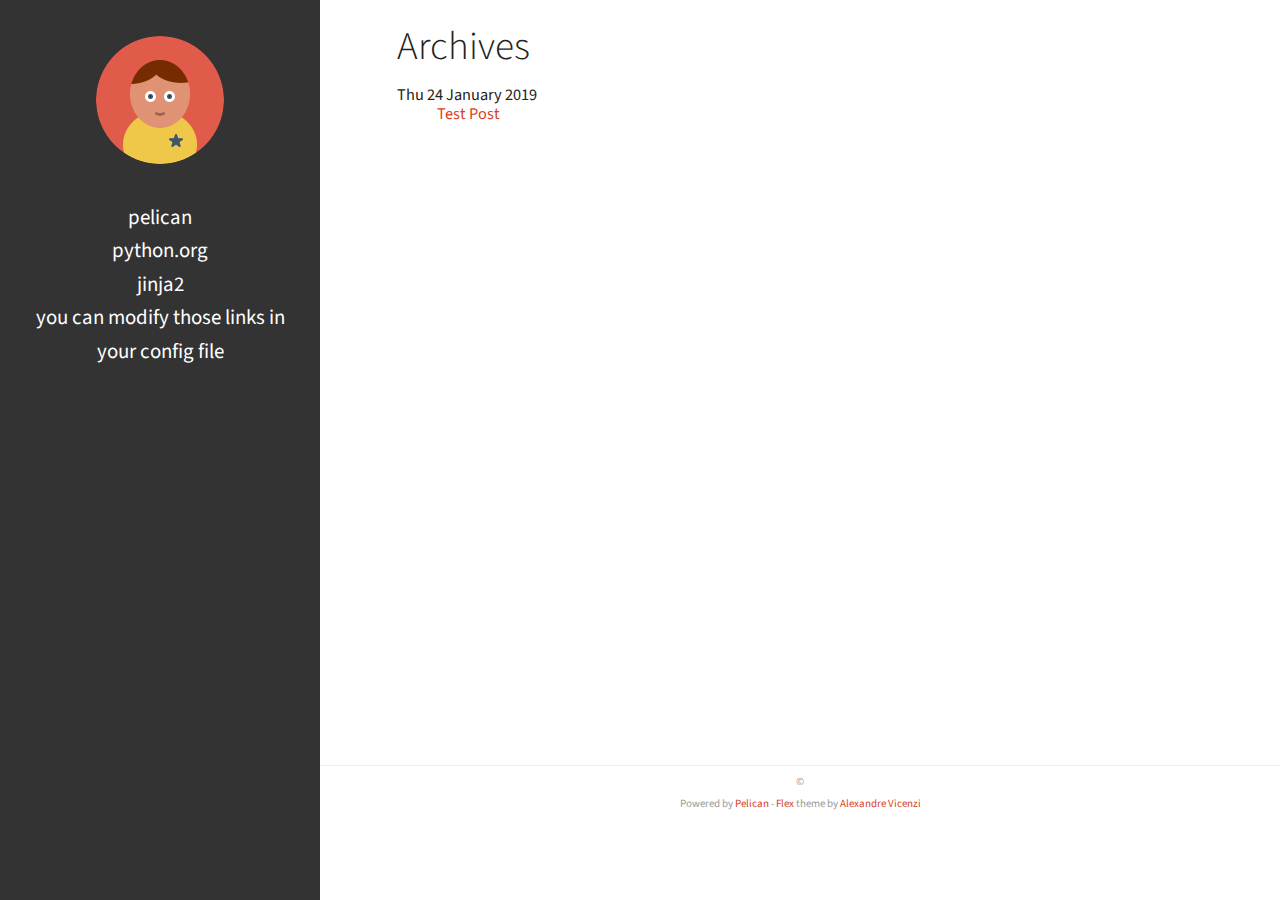
<file: archives.html>
<!DOCTYPE html>
<html lang="english">
<head>
  <meta charset="utf-8" />
  <meta http-equiv="X-UA-Compatible" content="IE=edge" />
  <meta name="HandheldFriendly" content="True" />
  <meta name="viewport" content="width=device-width, initial-scale=1.0" />
    <meta name="robots" content="" />

  <link href="https://fonts.googleapis.com/css?family=Source+Code+Pro|Source+Sans+Pro:300,400,400i,700" rel="stylesheet">

    <link rel="stylesheet" type="text/css" href="/theme/stylesheet/style.min.css">

  <link rel="stylesheet" type="text/css" href="/theme/pygments/github.min.css">
  <link rel="stylesheet" type="text/css" href="/theme/font-awesome/css/font-awesome.min.css">







    <meta name="author" content="assassinleo" />
    <meta name="description" content="" />
<meta property="og:site_name" content="assassinleo.io"/>
<meta property="og:type" content="blog"/>
<meta property="og:title" content="assassinleo.io"/>
<meta property="og:description" content=""/>
<meta property="og:locale" content="en_US"/>
<meta property="og:url" content=""/>

  <title>assassinleo.io &ndash;     Archives
</title>

</head>
<body>
  <aside>
    <div>
      <a href="">
        <img src="/theme/img/profile.png" alt="" title="">
      </a>
      <h1><a href=""></a></h1>


      <nav>
        <ul class="list">

          <li><a href="http://getpelican.com/" target="_blank">Pelican</a></li>
          <li><a href="http://python.org/" target="_blank">Python.org</a></li>
          <li><a href="http://jinja.pocoo.org/" target="_blank">Jinja2</a></li>
          <li><a href="#" target="_blank">You can modify those links in your config file</a></li>
        </ul>
      </nav>

      <ul class="social">
        <li><a class="sc-You can add links in your config file" href="#" target="_blank"><i class="fa fa-You can add links in your config file"></i></a></li>
        <li><a class="sc-Another social link" href="#" target="_blank"><i class="fa fa-Another social link"></i></a></li>
      </ul>
    </div>


  </aside>
  <main>


<article class="single">
  <header>
    <h1>    Archives
</h1>
  </header>
  <div>
    <dl>
      <dt>Thu 24 January 2019</dt>
      <dd><a href="/test-post.html">Test Post</a></dd>
    </dl>
  </div>
</article>

    <footer>
<p>&copy;  </p>
<p>    Powered by <a href="http://getpelican.com" target="_blank">Pelican</a> - <a href="https://github.com/alexandrevicenzi/flex" target="_blank">Flex</a> theme by <a href="http://alexandrevicenzi.com" target="_blank">Alexandre Vicenzi</a>
</p>    </footer>
  </main>




<script type="application/ld+json">
{
  "@context" : "http://schema.org",
  "@type" : "Blog",
  "name": " assassinleo.io ",
  "url" : "",
  "image": "",
  "description": ""
}
</script>

</body>
</html>
</file>
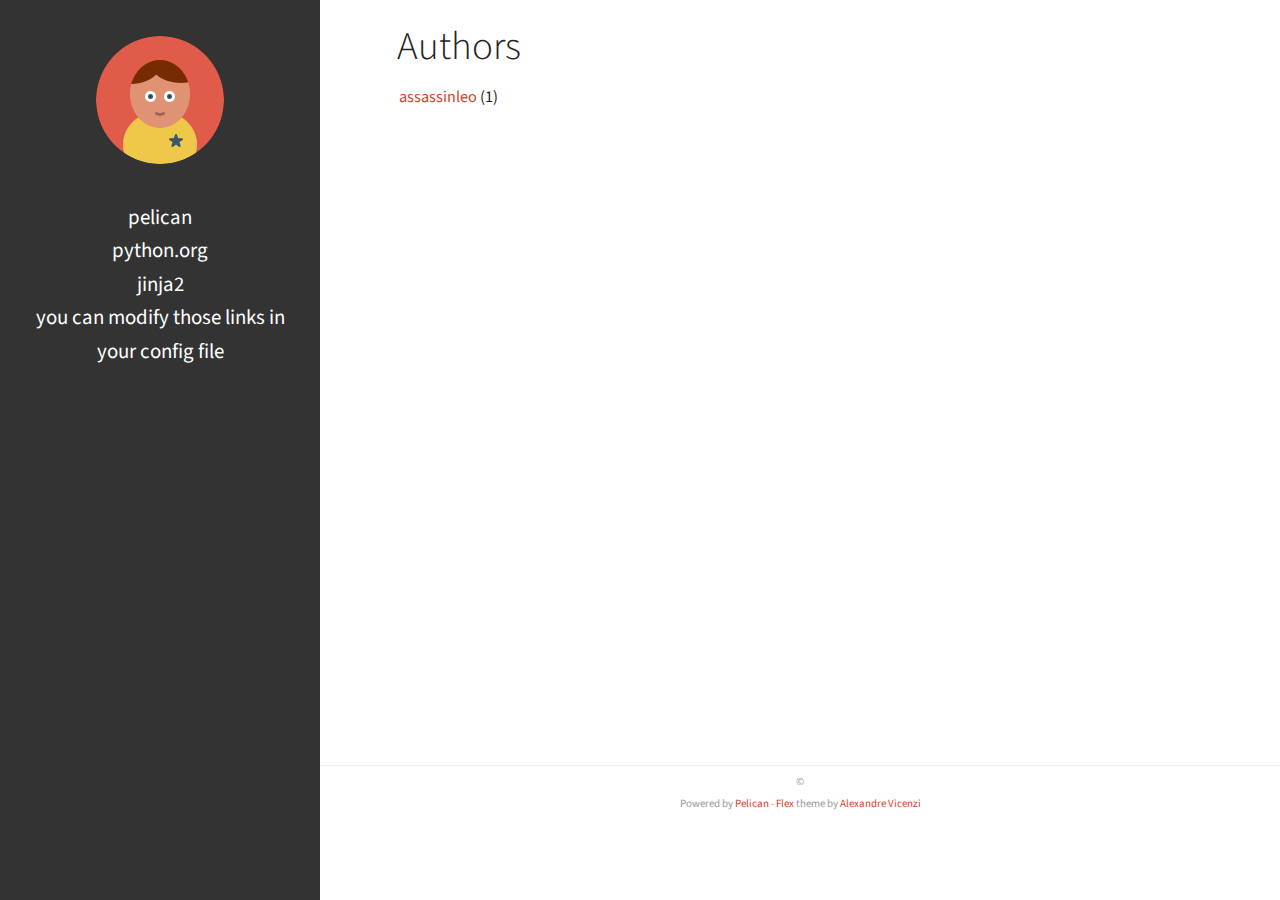
<file: authors.html>
<!DOCTYPE html>
<html lang="english">
<head>
  <meta charset="utf-8" />
  <meta http-equiv="X-UA-Compatible" content="IE=edge" />
  <meta name="HandheldFriendly" content="True" />
  <meta name="viewport" content="width=device-width, initial-scale=1.0" />
    <meta name="robots" content="" />

  <link href="https://fonts.googleapis.com/css?family=Source+Code+Pro|Source+Sans+Pro:300,400,400i,700" rel="stylesheet">

    <link rel="stylesheet" type="text/css" href="/theme/stylesheet/style.min.css">

  <link rel="stylesheet" type="text/css" href="/theme/pygments/github.min.css">
  <link rel="stylesheet" type="text/css" href="/theme/font-awesome/css/font-awesome.min.css">







    <meta name="author" content="assassinleo" />
    <meta name="description" content="" />
<meta property="og:site_name" content="assassinleo.io"/>
<meta property="og:type" content="blog"/>
<meta property="og:title" content="assassinleo.io"/>
<meta property="og:description" content=""/>
<meta property="og:locale" content="en_US"/>
<meta property="og:url" content=""/>

  <title>assassinleo.io &ndash;     Authors
</title>

</head>
<body>
  <aside>
    <div>
      <a href="">
        <img src="/theme/img/profile.png" alt="" title="">
      </a>
      <h1><a href=""></a></h1>


      <nav>
        <ul class="list">

          <li><a href="http://getpelican.com/" target="_blank">Pelican</a></li>
          <li><a href="http://python.org/" target="_blank">Python.org</a></li>
          <li><a href="http://jinja.pocoo.org/" target="_blank">Jinja2</a></li>
          <li><a href="#" target="_blank">You can modify those links in your config file</a></li>
        </ul>
      </nav>

      <ul class="social">
        <li><a class="sc-You can add links in your config file" href="#" target="_blank"><i class="fa fa-You can add links in your config file"></i></a></li>
        <li><a class="sc-Another social link" href="#" target="_blank"><i class="fa fa-Another social link"></i></a></li>
      </ul>
    </div>


  </aside>
  <main>


<article class="single">
  <header>
    <h1>    Authors
</h1>
  </header>
  <div>
    <ul class="list">
      <li><a href="/author/assassinleo.html">assassinleo</a> (1)</li>
    </ul>
  </div>
</article>

    <footer>
<p>&copy;  </p>
<p>    Powered by <a href="http://getpelican.com" target="_blank">Pelican</a> - <a href="https://github.com/alexandrevicenzi/flex" target="_blank">Flex</a> theme by <a href="http://alexandrevicenzi.com" target="_blank">Alexandre Vicenzi</a>
</p>    </footer>
  </main>




<script type="application/ld+json">
{
  "@context" : "http://schema.org",
  "@type" : "Blog",
  "name": " assassinleo.io ",
  "url" : "",
  "image": "",
  "description": ""
}
</script>

</body>
</html>
</file>
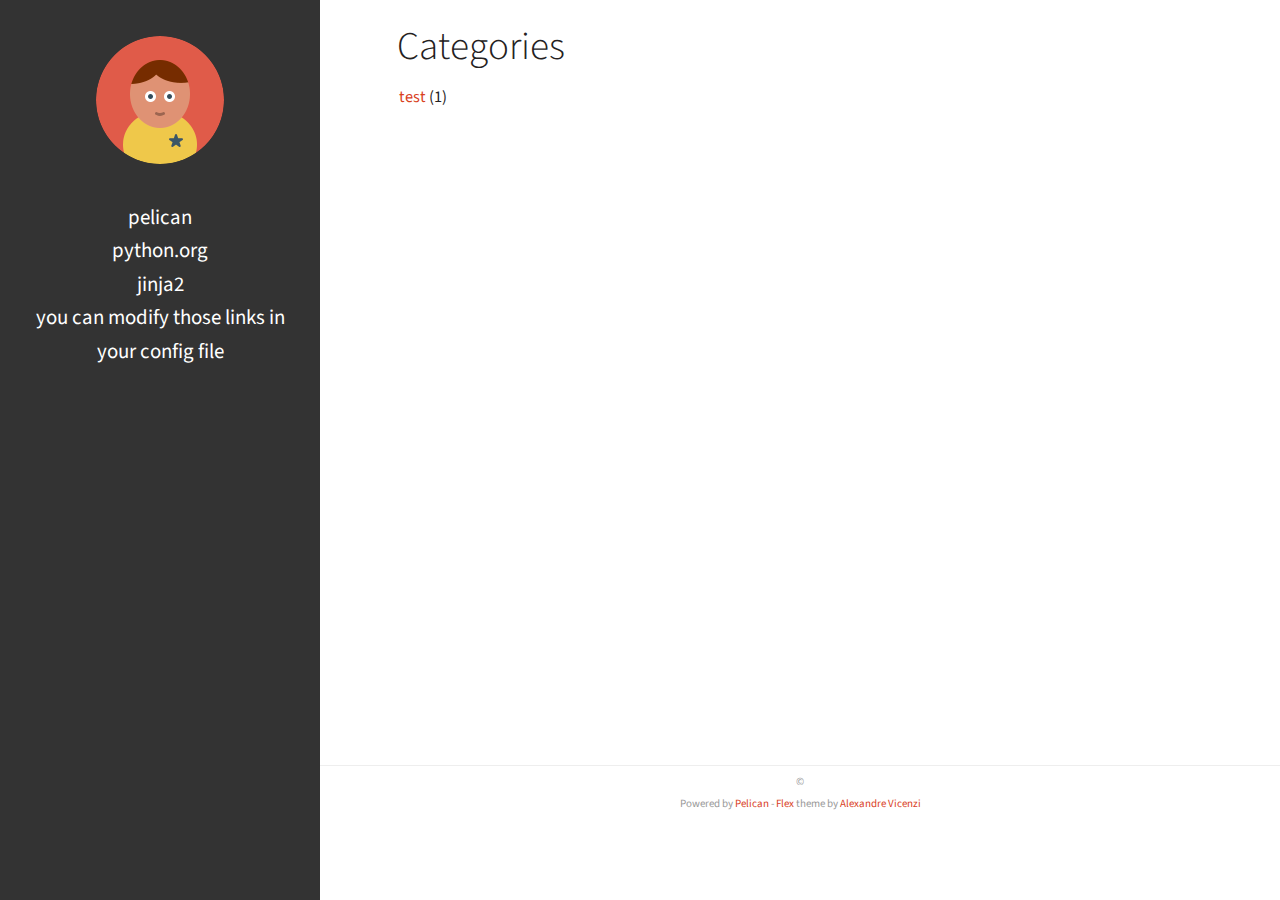
<file: categories.html>
<!DOCTYPE html>
<html lang="english">
<head>
  <meta charset="utf-8" />
  <meta http-equiv="X-UA-Compatible" content="IE=edge" />
  <meta name="HandheldFriendly" content="True" />
  <meta name="viewport" content="width=device-width, initial-scale=1.0" />
    <meta name="robots" content="" />

  <link href="https://fonts.googleapis.com/css?family=Source+Code+Pro|Source+Sans+Pro:300,400,400i,700" rel="stylesheet">

    <link rel="stylesheet" type="text/css" href="/theme/stylesheet/style.min.css">

  <link rel="stylesheet" type="text/css" href="/theme/pygments/github.min.css">
  <link rel="stylesheet" type="text/css" href="/theme/font-awesome/css/font-awesome.min.css">







    <meta name="author" content="assassinleo" />
    <meta name="description" content="" />
<meta property="og:site_name" content="assassinleo.io"/>
<meta property="og:type" content="blog"/>
<meta property="og:title" content="assassinleo.io"/>
<meta property="og:description" content=""/>
<meta property="og:locale" content="en_US"/>
<meta property="og:url" content=""/>

  <title>assassinleo.io &ndash;     Categories
</title>

</head>
<body>
  <aside>
    <div>
      <a href="">
        <img src="/theme/img/profile.png" alt="" title="">
      </a>
      <h1><a href=""></a></h1>


      <nav>
        <ul class="list">

          <li><a href="http://getpelican.com/" target="_blank">Pelican</a></li>
          <li><a href="http://python.org/" target="_blank">Python.org</a></li>
          <li><a href="http://jinja.pocoo.org/" target="_blank">Jinja2</a></li>
          <li><a href="#" target="_blank">You can modify those links in your config file</a></li>
        </ul>
      </nav>

      <ul class="social">
        <li><a class="sc-You can add links in your config file" href="#" target="_blank"><i class="fa fa-You can add links in your config file"></i></a></li>
        <li><a class="sc-Another social link" href="#" target="_blank"><i class="fa fa-Another social link"></i></a></li>
      </ul>
    </div>


  </aside>
  <main>


<article class="single">
  <header>
    <h1>    Categories
</h1>
  </header>
  <div>
    <ul class="list">
      <li><a href="/category/test.html">test</a> (1)</li>
    </ul>
  </div>
</article>

    <footer>
<p>&copy;  </p>
<p>    Powered by <a href="http://getpelican.com" target="_blank">Pelican</a> - <a href="https://github.com/alexandrevicenzi/flex" target="_blank">Flex</a> theme by <a href="http://alexandrevicenzi.com" target="_blank">Alexandre Vicenzi</a>
</p>    </footer>
  </main>




<script type="application/ld+json">
{
  "@context" : "http://schema.org",
  "@type" : "Blog",
  "name": " assassinleo.io ",
  "url" : "",
  "image": "",
  "description": ""
}
</script>

</body>
</html>
</file>
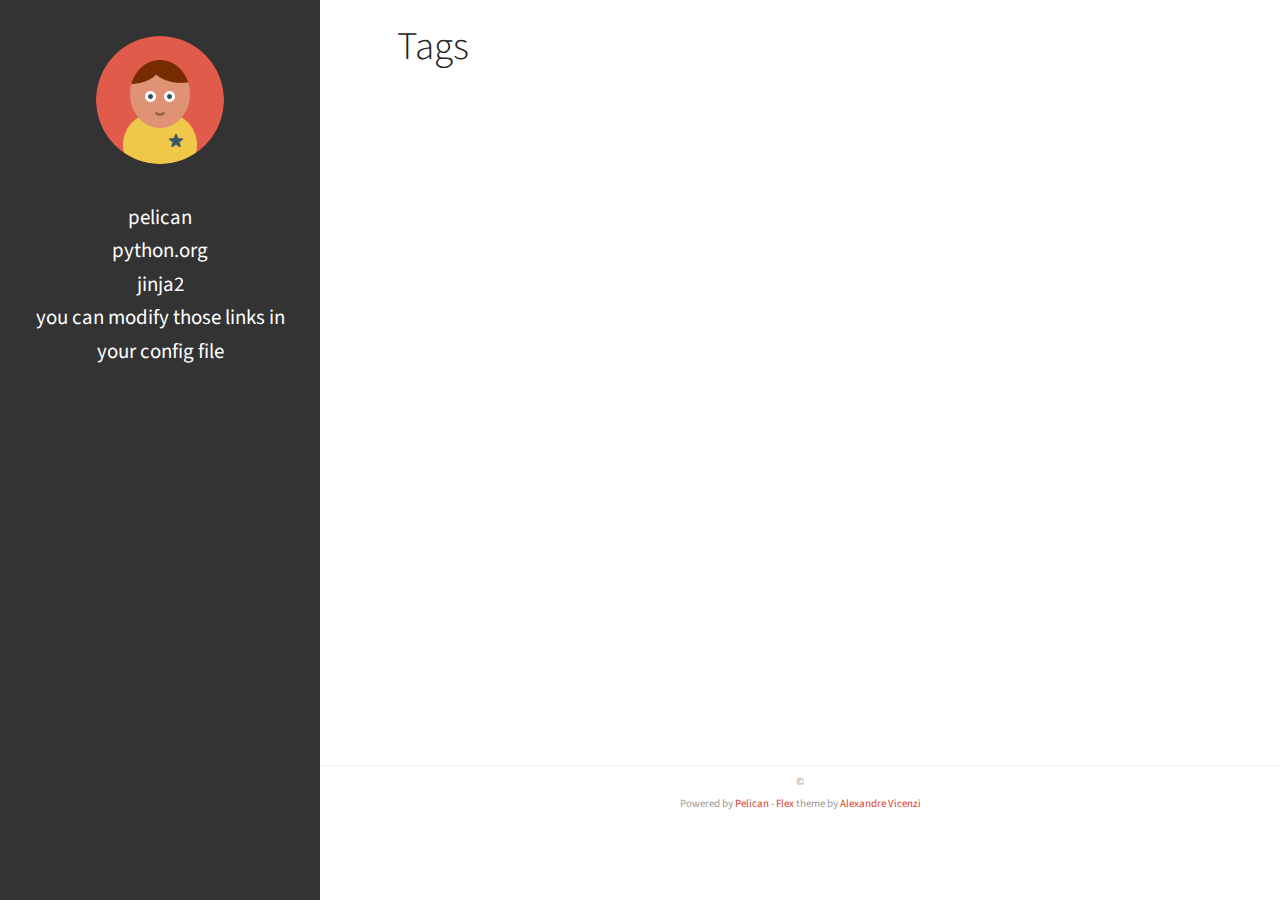
<file: tags.html>
<!DOCTYPE html>
<html lang="english">
<head>
  <meta charset="utf-8" />
  <meta http-equiv="X-UA-Compatible" content="IE=edge" />
  <meta name="HandheldFriendly" content="True" />
  <meta name="viewport" content="width=device-width, initial-scale=1.0" />
    <meta name="robots" content="" />

  <link href="https://fonts.googleapis.com/css?family=Source+Code+Pro|Source+Sans+Pro:300,400,400i,700" rel="stylesheet">

    <link rel="stylesheet" type="text/css" href="/theme/stylesheet/style.min.css">

  <link rel="stylesheet" type="text/css" href="/theme/pygments/github.min.css">
  <link rel="stylesheet" type="text/css" href="/theme/font-awesome/css/font-awesome.min.css">







    <meta name="author" content="assassinleo" />
    <meta name="description" content="" />
<meta property="og:site_name" content="assassinleo.io"/>
<meta property="og:type" content="blog"/>
<meta property="og:title" content="assassinleo.io"/>
<meta property="og:description" content=""/>
<meta property="og:locale" content="en_US"/>
<meta property="og:url" content=""/>

  <title>assassinleo.io &ndash;     Tags
</title>

</head>
<body>
  <aside>
    <div>
      <a href="">
        <img src="/theme/img/profile.png" alt="" title="">
      </a>
      <h1><a href=""></a></h1>


      <nav>
        <ul class="list">

          <li><a href="http://getpelican.com/" target="_blank">Pelican</a></li>
          <li><a href="http://python.org/" target="_blank">Python.org</a></li>
          <li><a href="http://jinja.pocoo.org/" target="_blank">Jinja2</a></li>
          <li><a href="#" target="_blank">You can modify those links in your config file</a></li>
        </ul>
      </nav>

      <ul class="social">
        <li><a class="sc-You can add links in your config file" href="#" target="_blank"><i class="fa fa-You can add links in your config file"></i></a></li>
        <li><a class="sc-Another social link" href="#" target="_blank"><i class="fa fa-Another social link"></i></a></li>
      </ul>
    </div>


  </aside>
  <main>


<article class="single">
  <header>
    <h1>    Tags
</h1>
  </header>
  <div>
    <ul class="list">    </ul>
  </div>
</article>

    <footer>
<p>&copy;  </p>
<p>    Powered by <a href="http://getpelican.com" target="_blank">Pelican</a> - <a href="https://github.com/alexandrevicenzi/flex" target="_blank">Flex</a> theme by <a href="http://alexandrevicenzi.com" target="_blank">Alexandre Vicenzi</a>
</p>    </footer>
  </main>




<script type="application/ld+json">
{
  "@context" : "http://schema.org",
  "@type" : "Blog",
  "name": " assassinleo.io ",
  "url" : "",
  "image": "",
  "description": ""
}
</script>

</body>
</html>
</file>
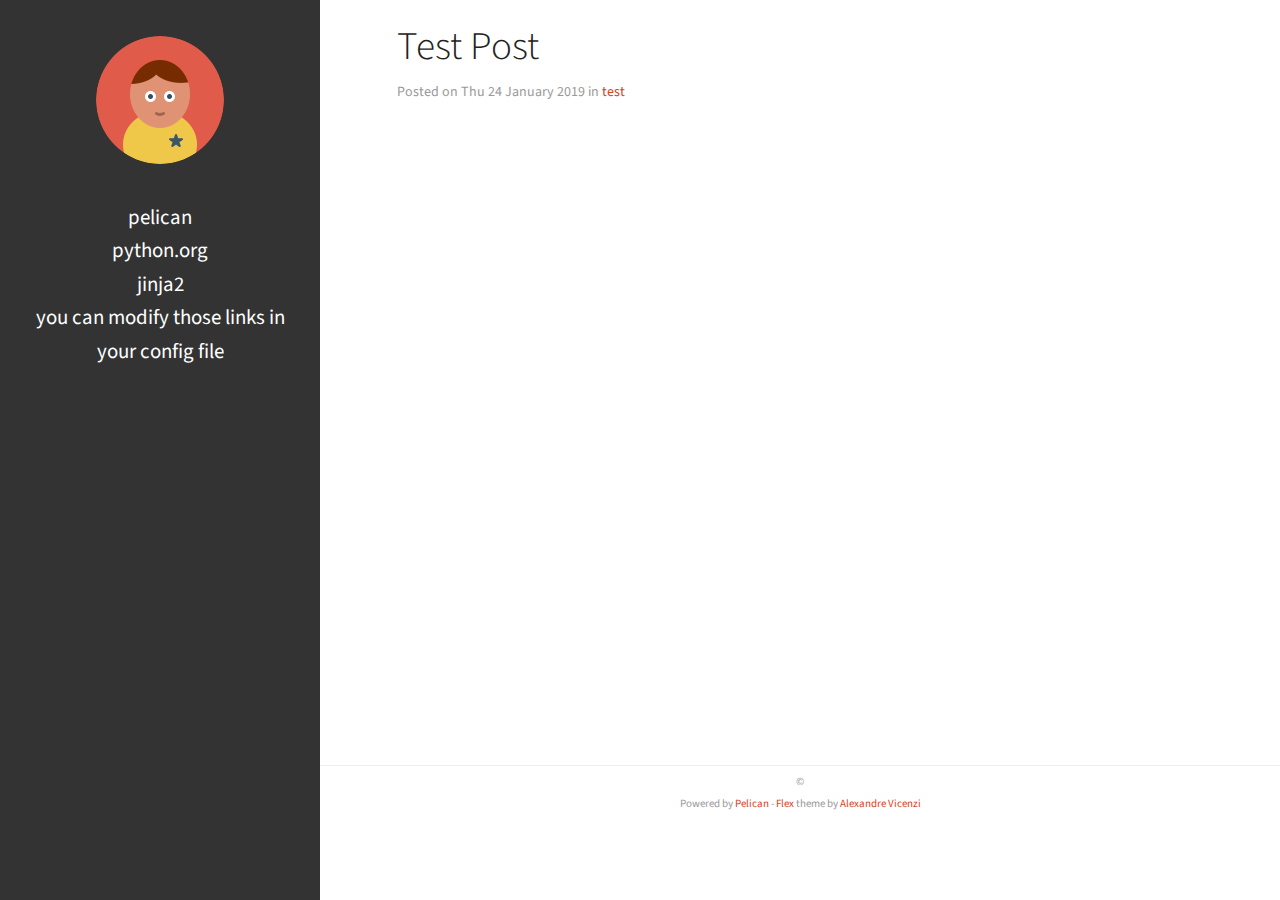
<file: test-post.html>
<!DOCTYPE html>
<html lang="english">
<head>
  <meta charset="utf-8" />
  <meta http-equiv="X-UA-Compatible" content="IE=edge" />
  <meta name="HandheldFriendly" content="True" />
  <meta name="viewport" content="width=device-width, initial-scale=1.0" />
    <meta name="robots" content="" />

  <link href="https://fonts.googleapis.com/css?family=Source+Code+Pro|Source+Sans+Pro:300,400,400i,700" rel="stylesheet">

    <link rel="stylesheet" type="text/css" href="/theme/stylesheet/style.min.css">

  <link rel="stylesheet" type="text/css" href="/theme/pygments/github.min.css">
  <link rel="stylesheet" type="text/css" href="/theme/font-awesome/css/font-awesome.min.css">







<meta name="author" content="assassinleo" />
<meta name="description" content="" />
<meta name="keywords" content="">

<meta property="og:site_name" content="assassinleo.io"/>
<meta property="og:title" content="Test Post"/>
<meta property="og:description" content=""/>
<meta property="og:locale" content="en_US"/>
<meta property="og:url" content="/test-post.html"/>
<meta property="og:type" content="article"/>
<meta property="article:published_time" content="2019-01-24 00:00:00+08:00"/>
<meta property="article:modified_time" content=""/>
<meta property="article:author" content="/author/assassinleo.html">
<meta property="article:section" content="test"/>
<meta property="og:image" content="">

  <title>assassinleo.io &ndash; Test Post</title>

</head>
<body>
  <aside>
    <div>
      <a href="">
        <img src="/theme/img/profile.png" alt="" title="">
      </a>
      <h1><a href=""></a></h1>


      <nav>
        <ul class="list">

          <li><a href="http://getpelican.com/" target="_blank">Pelican</a></li>
          <li><a href="http://python.org/" target="_blank">Python.org</a></li>
          <li><a href="http://jinja.pocoo.org/" target="_blank">Jinja2</a></li>
          <li><a href="#" target="_blank">You can modify those links in your config file</a></li>
        </ul>
      </nav>

      <ul class="social">
        <li><a class="sc-You can add links in your config file" href="#" target="_blank"><i class="fa fa-You can add links in your config file"></i></a></li>
        <li><a class="sc-Another social link" href="#" target="_blank"><i class="fa fa-Another social link"></i></a></li>
      </ul>
    </div>


  </aside>
  <main>


<article class="single">
  <header>
      
    <h1 id="test-post">Test Post</h1>
    <p>
          Posted on Thu 24 January 2019 in <a href="/category/test.html">test</a>


    </p>
  </header>


  <div>
    
  </div>
  <div class="tag-cloud">
    <p>
    </p>
  </div>





</article>

    <footer>
<p>&copy;  </p>
<p>    Powered by <a href="http://getpelican.com" target="_blank">Pelican</a> - <a href="https://github.com/alexandrevicenzi/flex" target="_blank">Flex</a> theme by <a href="http://alexandrevicenzi.com" target="_blank">Alexandre Vicenzi</a>
</p>    </footer>
  </main>




<script type="application/ld+json">
{
  "@context" : "http://schema.org",
  "@type" : "Blog",
  "name": " assassinleo.io ",
  "url" : "",
  "image": "",
  "description": ""
}
</script>

</body>
</html>
</file>
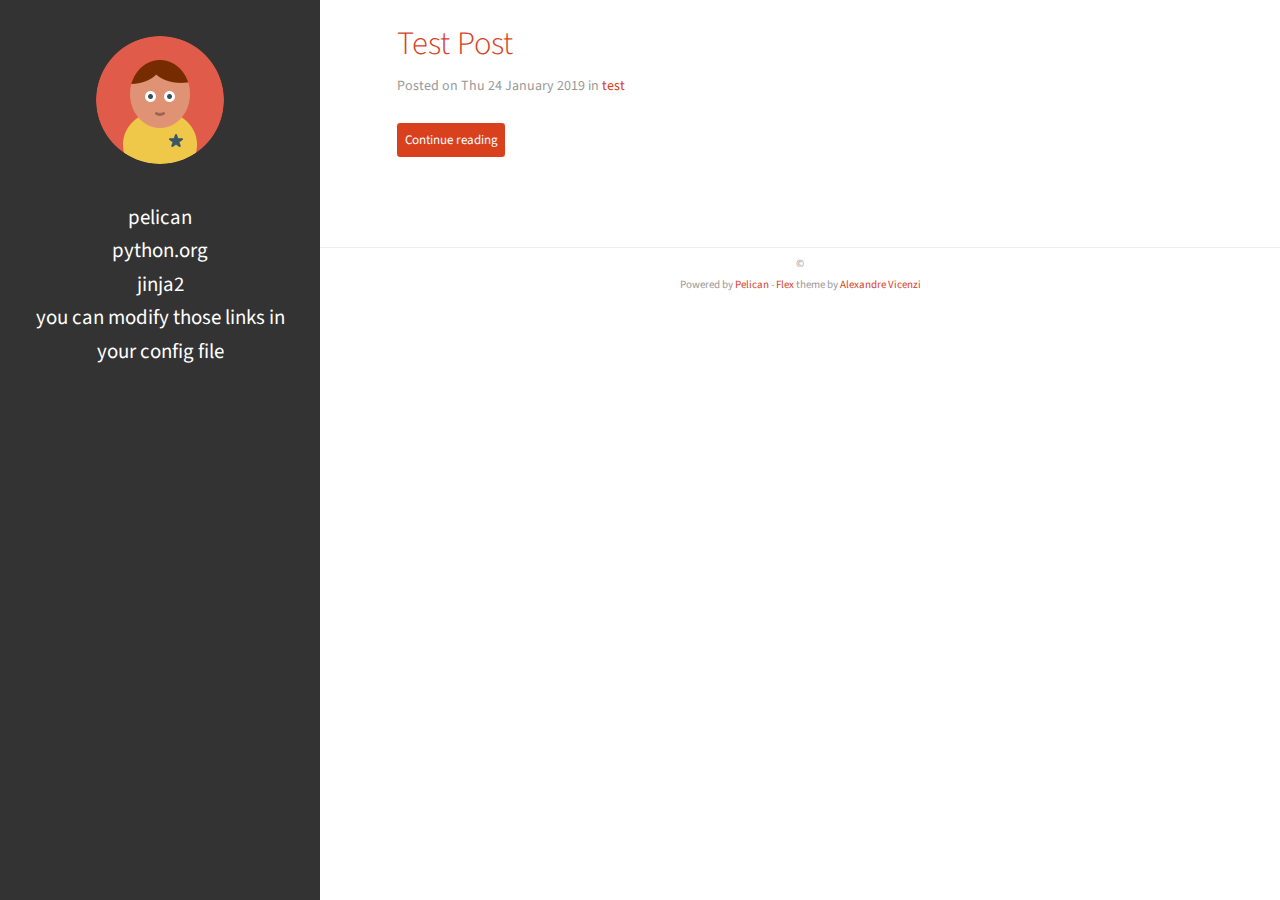
<file: author/assassinleo.html>
<!DOCTYPE html>
<html lang="english">
<head>
  <meta charset="utf-8" />
  <meta http-equiv="X-UA-Compatible" content="IE=edge" />
  <meta name="HandheldFriendly" content="True" />
  <meta name="viewport" content="width=device-width, initial-scale=1.0" />
    <meta name="robots" content="" />

  <link href="https://fonts.googleapis.com/css?family=Source+Code+Pro|Source+Sans+Pro:300,400,400i,700" rel="stylesheet">

    <link rel="stylesheet" type="text/css" href="/theme/stylesheet/style.min.css">

  <link rel="stylesheet" type="text/css" href="/theme/pygments/github.min.css">
  <link rel="stylesheet" type="text/css" href="/theme/font-awesome/css/font-awesome.min.css">







    <meta name="author" content="assassinleo" />
    <meta name="description" content="" />
<meta property="og:site_name" content="assassinleo.io"/>
<meta property="og:type" content="blog"/>
<meta property="og:title" content="assassinleo.io"/>
<meta property="og:description" content=""/>
<meta property="og:locale" content="en_US"/>
<meta property="og:url" content=""/>

  <title>assassinleo.io &ndash;     Posts by assassinleo
:</title>

</head>
<body>
  <aside>
    <div>
      <a href="">
        <img src="/theme/img/profile.png" alt="" title="">
      </a>
      <h1><a href=""></a></h1>


      <nav>
        <ul class="list">

          <li><a href="http://getpelican.com/" target="_blank">Pelican</a></li>
          <li><a href="http://python.org/" target="_blank">Python.org</a></li>
          <li><a href="http://jinja.pocoo.org/" target="_blank">Jinja2</a></li>
          <li><a href="#" target="_blank">You can modify those links in your config file</a></li>
        </ul>
      </nav>

      <ul class="social">
        <li><a class="sc-You can add links in your config file" href="#" target="_blank"><i class="fa fa-You can add links in your config file"></i></a></li>
        <li><a class="sc-Another social link" href="#" target="_blank"><i class="fa fa-Another social link"></i></a></li>
      </ul>
    </div>


  </aside>
  <main>




<article>
  <header>
    <h2><a href="/test-post.html#test-post">Test Post</a></h2>
    <p>
          Posted on Thu 24 January 2019 in <a href="/category/test.html">test</a>



    </p>
  </header>
  <div>
      
      <br>
      <a class="btn" href="/test-post.html#test-post">    Continue reading
</a>
  </div>
</article>

  <div class="pagination">
  </div>




    <footer>
<p>&copy;  </p>
<p>    Powered by <a href="http://getpelican.com" target="_blank">Pelican</a> - <a href="https://github.com/alexandrevicenzi/flex" target="_blank">Flex</a> theme by <a href="http://alexandrevicenzi.com" target="_blank">Alexandre Vicenzi</a>
</p>    </footer>
  </main>




<script type="application/ld+json">
{
  "@context" : "http://schema.org",
  "@type" : "Blog",
  "name": " assassinleo.io ",
  "url" : "",
  "image": "",
  "description": ""
}
</script>

</body>
</html>
</file>
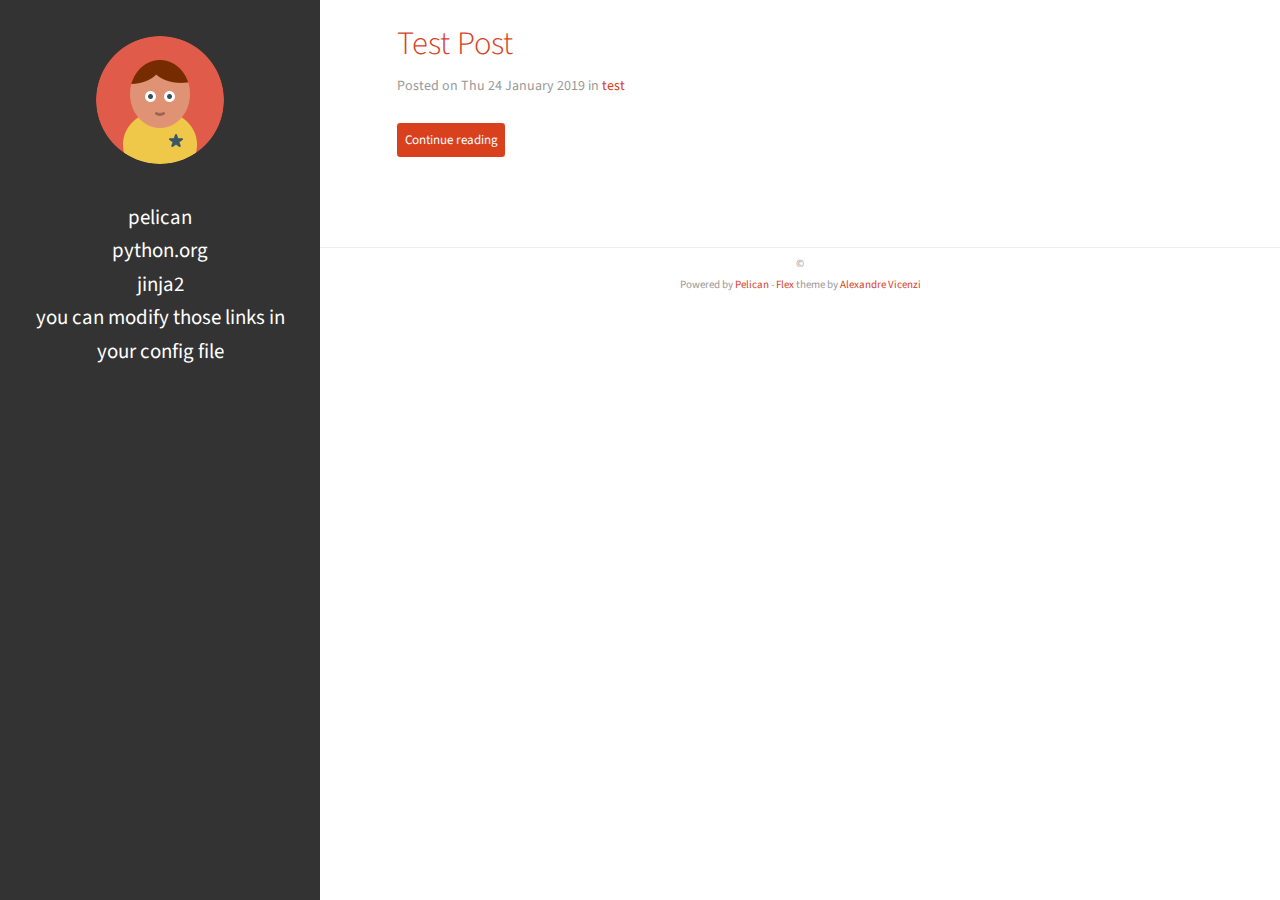
<file: category/test.html>
<!DOCTYPE html>
<html lang="english">
<head>
  <meta charset="utf-8" />
  <meta http-equiv="X-UA-Compatible" content="IE=edge" />
  <meta name="HandheldFriendly" content="True" />
  <meta name="viewport" content="width=device-width, initial-scale=1.0" />
    <meta name="robots" content="" />

  <link href="https://fonts.googleapis.com/css?family=Source+Code+Pro|Source+Sans+Pro:300,400,400i,700" rel="stylesheet">

    <link rel="stylesheet" type="text/css" href="/theme/stylesheet/style.min.css">

  <link rel="stylesheet" type="text/css" href="/theme/pygments/github.min.css">
  <link rel="stylesheet" type="text/css" href="/theme/font-awesome/css/font-awesome.min.css">







    <meta name="author" content="assassinleo" />
    <meta name="description" content="" />
<meta property="og:site_name" content="assassinleo.io"/>
<meta property="og:type" content="blog"/>
<meta property="og:title" content="assassinleo.io"/>
<meta property="og:description" content=""/>
<meta property="og:locale" content="en_US"/>
<meta property="og:url" content=""/>

  <title>assassinleo.io &ndash;     Category test
</title>

</head>
<body>
  <aside>
    <div>
      <a href="">
        <img src="/theme/img/profile.png" alt="" title="">
      </a>
      <h1><a href=""></a></h1>


      <nav>
        <ul class="list">

          <li><a href="http://getpelican.com/" target="_blank">Pelican</a></li>
          <li><a href="http://python.org/" target="_blank">Python.org</a></li>
          <li><a href="http://jinja.pocoo.org/" target="_blank">Jinja2</a></li>
          <li><a href="#" target="_blank">You can modify those links in your config file</a></li>
        </ul>
      </nav>

      <ul class="social">
        <li><a class="sc-You can add links in your config file" href="#" target="_blank"><i class="fa fa-You can add links in your config file"></i></a></li>
        <li><a class="sc-Another social link" href="#" target="_blank"><i class="fa fa-Another social link"></i></a></li>
      </ul>
    </div>


  </aside>
  <main>




<article>
  <header>
    <h2><a href="/test-post.html#test-post">Test Post</a></h2>
    <p>
          Posted on Thu 24 January 2019 in <a href="/category/test.html">test</a>



    </p>
  </header>
  <div>
      
      <br>
      <a class="btn" href="/test-post.html#test-post">    Continue reading
</a>
  </div>
</article>

  <div class="pagination">
  </div>




    <footer>
<p>&copy;  </p>
<p>    Powered by <a href="http://getpelican.com" target="_blank">Pelican</a> - <a href="https://github.com/alexandrevicenzi/flex" target="_blank">Flex</a> theme by <a href="http://alexandrevicenzi.com" target="_blank">Alexandre Vicenzi</a>
</p>    </footer>
  </main>




<script type="application/ld+json">
{
  "@context" : "http://schema.org",
  "@type" : "Blog",
  "name": " assassinleo.io ",
  "url" : "",
  "image": "",
  "description": ""
}
</script>

</body>
</html>
</file>
<file: theme/stylesheet/style.min.css>
body,html{width:100%;height:100%}h1,h2,h3,h4,h5,h6{font-weight:300;line-height:1.1}h1{font-size:2.4em}h2{font-size:2em}h3{font-size:1.6em}h4{font-size:1.36em}h5{font-size:1.2em}h6{font-size:1.1em}body{margin:0;padding:0;background-color:#fff;color:#242121;font-family:Source Sans Pro,Roboto,Open Sans,Liberation Sans,DejaVu Sans,Verdana,Helvetica,Arial,sans-serif;font-size:1.02em;line-height:1.2em}a{color:#d9411e;text-decoration:none}a:hover{color:#ff5a09}hr{color:#eee;background-color:#eee;height:1px;border:none;margin-top:40px;margin-bottom:40px}img{max-width:100%}aside{background-color:#333;text-align:center}aside,aside a{color:#fff}aside a:hover{color:#eee}aside div{padding:20px;margin:0}aside div img{border-radius:50%;max-width:140px}aside div h1{margin:15px 0 5px}aside div p{margin:0 0 15px;font-size:.92em}aside nav ul li{display:inline;line-height:1.6em;font-size:1.28em;text-transform:lowercase}main nav{text-align:center;text-transform:uppercase;font-size:.72em;padding:14px 0;border-bottom:1px solid #eee}main .translations a,main nav a{padding:0 4px;border-left:1px solid #eee;border-right:1px solid #eee}main .translations :first-child,main nav :first-child{border-left:none}main .translations :last-child,main nav :last-child{border-right:none}main .neighbors{margin:4% 0;height:20px}main .pagination{margin:4% 8%;height:20px}main .social-share p{font-size:.8em}main article{margin:0 8% 2%}main article header h1,main article header h2{margin-bottom:0}main article header p{color:#999;font-size:.86em}main article header .translations{float:right}main article header .translations .active{font-weight:600}main article code,main article kbd,main article pre,main article samp{font-family:Source Code Pro,Consolas,Liberation Mono,DejaVu Sans Mono,monospace}main article blockquote,main article pre{background-color:hsla(0,0%,50%,.05);border-top-right-radius:5px;border-bottom-right-radius:5px;border-left:8px solid hsla(0,0%,50%,.075);border-left-width:10px}main article blockquote{padding:10px 20px;font-weight:300;font-size:1.1em}main article pre{padding:4px;font-size:.9em;overflow-x:auto}main article samp{white-space:pre;display:block;overflow-x:auto}main article kbd{padding:.1em .6em;border:1px solid rgba(63,63,63,.25);box-shadow:0 1px 0 rgba(63,63,63,.25);background-color:#fff;color:#333;border-radius:3px;display:inline-block;margin:0 .1em;white-space:nowrap;font-size:.78em}main article :not(pre)>code{font-size:.8em;white-space:nowrap;color:#c25;padding:1px 3px;background-color:#f7f7f9;border:1px solid #e1e1e8;border-radius:3px}main article .comment-count{font-size:.8em}main article table{border-collapse:collapse;border-spacing:0}main article table thead:first-child tr:first-child th{border-top:0}main article table td,main article table th{padding:8px;line-height:20px;vertical-align:top;border-top:1px solid #ddd}main footer{padding-top:4px;border-top:1px solid #eee}main footer p{margin:2px;text-align:center;padding:0 40px;color:#999;font-size:11px}.tag-cloud a{background-color:#d9411e;padding:.2em .6em;font-size:.74em;line-height:1;color:#fff;text-align:center;white-space:nowrap;vertical-align:baseline;border-radius:.25em}.tag-cloud a:hover{background-color:#ff5a09}a.btn{background-color:#d9411e;padding:.6em;font-size:.8em;line-height:1;color:#fff;text-align:center;white-space:nowrap;vertical-align:baseline;border-radius:.25em}a.btn:hover{background-color:#ff5a09}.center,.text-center{text-align:center}.align-center,.img-center{margin-left:auto;margin-right:auto;display:block}.float-left{float:left}.float-right{float:right}div.related-posts{margin:15px 0;padding-bottom:20px;border-top:1px solid #eee;border-bottom:1px solid #eee}div.related-posts h4{margin:20px 0 25px}div.related-posts ul{font-size:1.1em;padding-left:12px}div.related-posts ul li{padding:4px 0}ul.list,ul.related-posts,ul.social{list-style-type:none;margin:0;padding:0}ul.list{padding:1em 0}ul.list li{padding:4px}ul.social{font-size:1.6em;padding-top:20px}ul.social li{display:inline}ul.social a:hover{z-index:1;transform:translateY(-5px)}ul.social a{display:inline-block;width:36px;height:36px;border-radius:100%;text-align:center;font-size:.8em;line-height:36px}ul.social a.sc-facebook{background-color:#3e5b98}ul.social a.sc-google{background-color:#d93e2d}ul.social a.sc-instagram{background-color:#125688}ul.social a.sc-pinterest{background-color:#c92619}ul.social a.sc-linkedin{background-color:#3371b7}ul.social a.sc-medium{background-color:#00ab6b}ul.social a.sc-rss{background-color:#f26109}ul.social a.sc-stack-overflow{background-color:#f90}ul.social a.sc-tumblr{background-color:#36465d}ul.social a.sc-twitter{background-color:#4da7de}ul.social a.sc-youtube{background-color:#e02a20}ul.social a.sc-github,ul.social a.sc-github-alt{background-color:#111010}ul.social a.sc-envelope-o{background-color:#578ad6}ul.social a.sc-reddit{background-color:#ff4500}ul.social a.sc-soundcloud{background-color:#f50}ul.social a.sc-gitlab{background-color:#fca326}ul.social a.sc-xing{background-color:#007575}ul.social a.sc-bitbucket{background-color:#0747a6}.ads-aside{display:inline-block;height:90px;width:70%}.ads-responsive{display:inline-block;margin:6px 0;width:90%;height:70px;margin-left:5%}@media screen and (min-width:768px){aside{width:25%;height:100%;position:fixed;top:0;left:0;overflow-y:auto}aside div{padding:36px 18px}aside div nav ul li{padding:0!important;display:block}aside div ul.social{padding-top:32px}main{width:75%;height:100%;position:absolute;top:0;left:25%}main article.single{min-height:80%}main article ul.list li{padding:2px}.ads-aside{height:250px}.ads-responsive{height:90px}}
</file>
<file: theme/pygments/github.min.css>
.highlight .hll{background-color:#ffc}.highlight{background:#fff}.highlight .c{color:#998;font-style:italic}.highlight .err{color:#a61717;background-color:#e3d2d2}.highlight .k,.highlight .o{color:#000;font-weight:700}.highlight .ch,.highlight .cm{color:#998;font-style:italic}.highlight .cp{color:#999;font-weight:700;font-style:italic}.highlight .c1,.highlight .cpf{color:#998;font-style:italic}.highlight .cs{color:#999;font-weight:700;font-style:italic}.highlight .gd{color:#000;background-color:#fdd}.highlight .ge{color:#000;font-style:italic}.highlight .gr{color:#a00}.highlight .gh{color:#999}.highlight .gi{color:#000;background-color:#dfd}.highlight .go{color:#888}.highlight .gp{color:#555}.highlight .gs{font-weight:700}.highlight .gu{color:#aaa}.highlight .gt{color:#a00}.highlight .kc,.highlight .kd,.highlight .kn,.highlight .kp,.highlight .kr{color:#000;font-weight:700}.highlight .kt{color:#458;font-weight:700}.highlight .m{color:#099}.highlight .s{color:#d14}.highlight .na{color:teal}.highlight .nb{color:#0086b3}.highlight .nc{color:#458;font-weight:700}.highlight .no{color:teal}.highlight .nd{color:#3c5d5d;font-weight:700}.highlight .ni{color:purple}.highlight .ne,.highlight .nf,.highlight .nl{color:#900;font-weight:700}.highlight .nn{color:#555}.highlight .nt{color:navy}.highlight .nv{color:teal}.highlight .ow{color:#000;font-weight:700}.highlight .w{color:#bbb}.highlight .mb,.highlight .mf,.highlight .mh,.highlight .mi,.highlight .mo{color:#099}.highlight .dl,.highlight .s2,.highlight .sa,.highlight .sb,.highlight .sc,.highlight .sd,.highlight .se,.highlight .sh,.highlight .si,.highlight .sx{color:#d14}.highlight .sr{color:#009926}.highlight .s1{color:#d14}.highlight .ss{color:#990073}.highlight .bp{color:#999}.highlight .fm{color:#900;font-weight:700}.highlight .vc,.highlight .vg,.highlight .vi,.highlight .vm{color:teal}.highlight .il{color:#099}
</file>
<file: css/main.css>
/* normalize.css v3.0.2 | MIT License | git.io/normalize */
html {
  font-family: sans-serif; /* 1 */
  -ms-text-size-adjust: 100%; /* 2 */
  -webkit-text-size-adjust: 100%; /* 2 */
}
body {
  margin: 0;
}
article,
aside,
details,
figcaption,
figure,
footer,
header,
hgroup,
main,
menu,
nav,
section,
summary {
  display: block;
}
audio,
canvas,
progress,
video {
  display: inline-block; /* 1 */
  vertical-align: baseline; /* 2 */
}
audio:not([controls]) {
  display: none;
  height: 0;
}
[hidden],
template {
  display: none;
}
a {
  background-color: transparent;
}
a:active,
a:hover {
  outline: 0;
}
abbr[title] {
  border-bottom: 1px dotted;
}
b,
strong {
  font-weight: bold;
}
dfn {
  font-style: italic;
}
h1 {
  font-size: 2em;
  margin: 0.67em 0;
}
mark {
  background: #ff0;
  color: #000;
}
small {
  font-size: 80%;
}
sub,
sup {
  font-size: 75%;
  line-height: 0;
  position: relative;
  vertical-align: baseline;
}
sup {
  top: -0.5em;
}
sub {
  bottom: -0.25em;
}
img {
  border: 0;
}
svg:not(:root) {
  overflow: hidden;
}
figure {
  margin: 1em 40px;
}
hr {
  -moz-box-sizing: content-box;
  box-sizing: content-box;
  height: 0;
}
pre {
  overflow: auto;
}
code,
kbd,
pre,
samp {
  font-family: monospace, monospace;
  font-size: 1em;
}
button,
input,
optgroup,
select,
textarea {
  color: inherit; /* 1 */
  font: inherit; /* 2 */
  margin: 0; /* 3 */
}
button {
  overflow: visible;
}
button,
select {
  text-transform: none;
}
button,
html input[type="button"],
input[type="reset"],
input[type="submit"] {
  -webkit-appearance: button; /* 2 */
  cursor: pointer; /* 3 */
}
button[disabled],
html input[disabled] {
  cursor: default;
}
button::-moz-focus-inner,
input::-moz-focus-inner {
  border: 0;
  padding: 0;
}
input {
  line-height: normal;
}
input[type="checkbox"],
input[type="radio"] {
  box-sizing: border-box; /* 1 */
  padding: 0; /* 2 */
}
input[type="number"]::-webkit-inner-spin-button,
input[type="number"]::-webkit-outer-spin-button {
  height: auto;
}
input[type="search"] {
  -webkit-appearance: textfield; /* 1 */
  -moz-box-sizing: content-box;
  -webkit-box-sizing: content-box; /* 2 */
  box-sizing: content-box;
}
input[type="search"]::-webkit-search-cancel-button,
input[type="search"]::-webkit-search-decoration {
  -webkit-appearance: none;
}
fieldset {
  border: 1px solid #c0c0c0;
  margin: 0 2px;
  padding: 0.35em 0.625em 0.75em;
}
legend {
  border: 0; /* 1 */
  padding: 0; /* 2 */
}
textarea {
  overflow: auto;
}
optgroup {
  font-weight: bold;
}
table {
  border-collapse: collapse;
  border-spacing: 0;
}
td,
th {
  padding: 0;
}
::selection {
  background: #262a30;
  color: #fff;
}
body {
  position: relative;
  font-family: 'Lato', "PingFang SC", "Microsoft YaHei", sans-serif;
  font-size: 14px;
  line-height: 2;
  color: #555;
  background: #fff;
}
@media (max-width: 767px) {
  body {
    padding-right: 0 !important;
  }
}
@media (min-width: 768px) and (max-width: 991px) {
  body {
    padding-right: 0 !important;
  }
}
@media (min-width: 1600px) {
  body {
    font-size: 16px;
  }
}
h1,
h2,
h3,
h4,
h5,
h6 {
  margin: 0;
  padding: 0;
  font-weight: bold;
  line-height: 1.5;
  font-family: 'Lato', "PingFang SC", "Microsoft YaHei", sans-serif;
}
h2,
h3,
h4,
h5,
h6 {
  margin: 20px 0 15px;
}
h1 {
  font-size: 22px;
}
@media (max-width: 767px) {
  h1 {
    font-size: 18px;
  }
}
h2 {
  font-size: 20px;
}
@media (max-width: 767px) {
  h2 {
    font-size: 16px;
  }
}
h3 {
  font-size: 18px;
}
@media (max-width: 767px) {
  h3 {
    font-size: 14px;
  }
}
h4 {
  font-size: 16px;
}
@media (max-width: 767px) {
  h4 {
    font-size: 12px;
  }
}
h5 {
  font-size: 14px;
}
@media (max-width: 767px) {
  h5 {
    font-size: 10px;
  }
}
h6 {
  font-size: 12px;
}
@media (max-width: 767px) {
  h6 {
    font-size: 8px;
  }
}
p {
  margin: 0 0 20px 0;
}
a {
  color: #555;
  text-decoration: none;
  outline: none;
  border-bottom: 1px solid #999;
  word-wrap: break-word;
}
a:hover {
  color: #222;
  border-bottom-color: #222;
}
blockquote {
  margin: 0;
  padding: 0;
}
img {
  display: block;
  margin: auto;
  max-width: 100%;
  height: auto;
}
hr {
  margin: 40px 0;
  height: 3px;
  border: none;
  background-color: #ddd;
  background-image: repeating-linear-gradient(-45deg, #fff, #fff 4px, transparent 4px, transparent 8px);
}
blockquote {
  padding: 0 15px;
  color: #666;
  border-left: 4px solid #ddd;
}
blockquote cite::before {
  content: "-";
  padding: 0 5px;
}
dt {
  font-weight: 700;
}
dd {
  margin: 0;
  padding: 0;
}
kbd {
  border: 1px solid #ccc;
  border-radius: 0.2em;
  box-shadow: 0.1em 0.1em 0.2em rgba(0,0,0,0.1);
  background-color: #f9f9f9;
  font-family: inherit;
  background-image: -webkit-linear-gradient(top, #eee, #fff, #eee);
  padding: 0.1em 0.3em;
  white-space: nowrap;
}
.text-left {
  text-align: left;
}
.text-center {
  text-align: center;
}
.text-right {
  text-align: right;
}
.text-justify {
  text-align: justify;
}
.text-nowrap {
  white-space: nowrap;
}
.text-lowercase {
  text-transform: lowercase;
}
.text-uppercase {
  text-transform: uppercase;
}
.text-capitalize {
  text-transform: capitalize;
}
.center-block {
  display: block;
  margin-left: auto;
  margin-right: auto;
}
.clearfix:before,
.clearfix:after {
  content: " ";
  display: table;
}
.clearfix:after {
  clear: both;
}
.pullquote {
  width: 45%;
}
.pullquote.left {
  float: left;
  margin-left: 5px;
  margin-right: 10px;
}
.pullquote.right {
  float: right;
  margin-left: 10px;
  margin-right: 5px;
}
.affix.affix.affix {
  position: fixed;
}
.translation {
  margin-top: -20px;
  font-size: 14px;
  color: #999;
}
.scrollbar-measure {
  width: 100px;
  height: 100px;
  overflow: scroll;
  position: absolute;
  top: -9999px;
}
.use-motion .motion-element {
  opacity: 0;
}
table {
  margin: 20px 0;
  width: 100%;
  border-collapse: collapse;
  border-spacing: 0;
  border: 1px solid #ddd;
  font-size: 14px;
  table-layout: fixed;
  word-wrap: break-all;
}
table>tbody>tr:nth-of-type(odd) {
  background-color: #f9f9f9;
}
table>tbody>tr:hover {
  background-color: #f5f5f5;
}
caption,
th,
td {
  padding: 8px;
  text-align: left;
  vertical-align: middle;
  font-weight: normal;
}
th,
td {
  border-bottom: 3px solid #ddd;
  border-right: 1px solid #eee;
}
th {
  padding-bottom: 10px;
  font-weight: 700;
}
td {
  border-bottom-width: 1px;
}
html,
body {
  height: 100%;
}
.container {
  position: relative;
  min-height: 100%;
}
.header-inner {
  margin: 0 auto;
  padding: 100px 0 70px;
  width: 700px;
}
@media (min-width: 1600px) {
  .container .header-inner {
    width: 900px;
  }
}
.main {
  padding-bottom: 150px;
}
.main-inner {
  margin: 0 auto;
  width: 700px;
}
@media (min-width: 1600px) {
  .container .main-inner {
    width: 900px;
  }
}
.footer {
  position: absolute;
  left: 0;
  bottom: 0;
  width: 100%;
  min-height: 50px;
}
.footer-inner {
  box-sizing: border-box;
  margin: 20px auto;
  width: 700px;
}
@media (min-width: 1600px) {
  .container .footer-inner {
    width: 900px;
  }
}
pre,
.highlight {
  overflow: auto;
  margin: 20px 0;
  padding: 0;
  font-size: 13px;
  color: #4d4d4c;
  background: #f7f7f7;
  line-height: 1.6;
}
pre,
code {
  font-family: consolas, Menlo, "PingFang SC", "Microsoft YaHei", monospace;
}
code {
  padding: 2px 4px;
  word-wrap: break-word;
  color: #555;
  background: #eee;
  border-radius: 3px;
  font-size: 13px;
}
pre {
  padding: 10px;
}
pre code {
  padding: 0;
  color: #4d4d4c;
  background: none;
  text-shadow: none;
}
.highlight {
  border-radius: 1px;
}
.highlight pre {
  border: none;
  margin: 0;
  padding: 10px 0;
}
.highlight table {
  margin: 0;
  width: auto;
  border: none;
}
.highlight td {
  border: none;
  padding: 0;
}
.highlight figcaption {
  font-size: 1em;
  color: #4d4d4c;
  line-height: 1em;
  margin-bottom: 1em;
}
.highlight figcaption:before,
.highlight figcaption:after {
  content: " ";
  display: table;
}
.highlight figcaption:after {
  clear: both;
}
.highlight figcaption a {
  float: right;
  color: #4d4d4c;
}
.highlight figcaption a:hover {
  border-bottom-color: #4d4d4c;
}
.highlight .gutter pre {
  padding-left: 10px;
  padding-right: 10px;
  color: #869194;
  text-align: right;
  background-color: #eff2f3;
}
.highlight .code pre {
  width: 100%;
  padding-left: 10px;
  padding-right: 10px;
  background-color: #f7f7f7;
}
.highlight .line {
  height: 20px;
}
.gutter {
  -webkit-user-select: none;
  -moz-user-select: none;
  -ms-user-select: none;
  user-select: none;
}
.gist table {
  width: auto;
}
.gist table td {
  border: none;
}
pre .deletion {
  background: #fdd;
}
pre .addition {
  background: #dfd;
}
pre .meta {
  color: #8959a8;
}
pre .comment {
  color: #8e908c;
}
pre .variable,
pre .attribute,
pre .tag,
pre .regexp,
pre .ruby .constant,
pre .xml .tag .title,
pre .xml .pi,
pre .xml .doctype,
pre .html .doctype,
pre .css .id,
pre .css .class,
pre .css .pseudo {
  color: #c82829;
}
pre .number,
pre .preprocessor,
pre .built_in,
pre .literal,
pre .params,
pre .constant,
pre .command {
  color: #f5871f;
}
pre .ruby .class .title,
pre .css .rules .attribute,
pre .string,
pre .value,
pre .inheritance,
pre .header,
pre .ruby .symbol,
pre .xml .cdata,
pre .special,
pre .number,
pre .formula {
  color: #718c00;
}
pre .title,
pre .css .hexcolor {
  color: #3e999f;
}
pre .function,
pre .python .decorator,
pre .python .title,
pre .ruby .function .title,
pre .ruby .title .keyword,
pre .perl .sub,
pre .javascript .title,
pre .coffeescript .title {
  color: #4271ae;
}
pre .keyword,
pre .javascript .function {
  color: #8959a8;
}
.full-image.full-image.full-image {
  border: none;
  max-width: 100%;
  width: auto;
  margin: 20px auto;
}
@media (min-width: 992px) {
  .full-image.full-image.full-image {
    max-width: none;
    width: 110%;
    margin: 25px -5%;
  }
}
.blockquote-center,
.page-home .post-type-quote blockquote,
.page-post-detail .post-type-quote blockquote {
  position: relative;
  margin: 40px 0;
  padding: 0;
  border-left: none;
  text-align: center;
}
.blockquote-center::before,
.page-home .post-type-quote blockquote::before,
.page-post-detail .post-type-quote blockquote::before,
.blockquote-center::after,
.page-home .post-type-quote blockquote::after,
.page-post-detail .post-type-quote blockquote::after {
  position: absolute;
  content: ' ';
  display: block;
  width: 100%;
  height: 24px;
  opacity: 0.2;
  background-repeat: no-repeat;
  background-position: 0 -6px;
  background-size: 22px 22px;
}
.blockquote-center::before,
.page-home .post-type-quote blockquote::before,
.page-post-detail .post-type-quote blockquote::before {
  top: -20px;
  background-image: url("../images/quote-l.svg");
  border-top: 1px solid #ccc;
}
.blockquote-center::after,
.page-home .post-type-quote blockquote::after,
.page-post-detail .post-type-quote blockquote::after {
  bottom: -20px;
  background-image: url("../images/quote-r.svg");
  border-bottom: 1px solid #ccc;
  background-position: 100% 8px;
}
.blockquote-center p,
.page-home .post-type-quote blockquote p,
.page-post-detail .post-type-quote blockquote p,
.blockquote-center div,
.page-home .post-type-quote blockquote div,
.page-post-detail .post-type-quote blockquote div {
  text-align: center;
}
.post .post-body .group-picture img {
  box-sizing: border-box;
  padding: 0 3px;
  border: none;
}
.post .group-picture-row {
  overflow: hidden;
  margin-top: 6px;
}
.post .group-picture-row:first-child {
  margin-top: 0;
}
.post .group-picture-column {
  float: left;
}
.page-post-detail .post-body .group-picture-column {
  float: none;
  margin-top: 10px;
  width: auto !important;
}
.page-post-detail .post-body .group-picture-column img {
  margin: 0 auto;
}
.page-archive .group-picture-container {
  overflow: hidden;
}
.page-archive .group-picture-row {
  float: left;
}
.page-archive .group-picture-row:first-child {
  margin-top: 6px;
}
.page-archive .group-picture-column {
  max-width: 150px;
  max-height: 150px;
}
.post-body .note {
  position: relative;
  padding: 15px;
  margin-bottom: 20px;
  border: 1px solid #eee;
  border-left-width: 5px;
  border-radius: 3px;
}
.post-body .note h2,
.post-body .note h3,
.post-body .note h4,
.post-body .note h5,
.post-body .note h6 {
  margin-top: 0;
  margin-bottom: 0;
  border-bottom: initial;
  padding-top: 0 !important;
}
.post-body .note p:first-child,
.post-body .note ul:first-child,
.post-body .note ol:first-child,
.post-body .note table:first-child,
.post-body .note pre:first-child,
.post-body .note blockquote:first-child {
  margin-top: 0;
}
.post-body .note p:last-child,
.post-body .note ul:last-child,
.post-body .note ol:last-child,
.post-body .note table:last-child,
.post-body .note pre:last-child,
.post-body .note blockquote:last-child {
  margin-bottom: 0;
}
.post-body .note.default {
  border-left-color: #777;
}
.post-body .note.default h2,
.post-body .note.default h3,
.post-body .note.default h4,
.post-body .note.default h5,
.post-body .note.default h6 {
  color: #777;
}
.post-body .note.primary {
  border-left-color: #6f42c1;
}
.post-body .note.primary h2,
.post-body .note.primary h3,
.post-body .note.primary h4,
.post-body .note.primary h5,
.post-body .note.primary h6 {
  color: #6f42c1;
}
.post-body .note.info {
  border-left-color: #428bca;
}
.post-body .note.info h2,
.post-body .note.info h3,
.post-body .note.info h4,
.post-body .note.info h5,
.post-body .note.info h6 {
  color: #428bca;
}
.post-body .note.success {
  border-left-color: #5cb85c;
}
.post-body .note.success h2,
.post-body .note.success h3,
.post-body .note.success h4,
.post-body .note.success h5,
.post-body .note.success h6 {
  color: #5cb85c;
}
.post-body .note.warning {
  border-left-color: #f0ad4e;
}
.post-body .note.warning h2,
.post-body .note.warning h3,
.post-body .note.warning h4,
.post-body .note.warning h5,
.post-body .note.warning h6 {
  color: #f0ad4e;
}
.post-body .note.danger {
  border-left-color: #d9534f;
}
.post-body .note.danger h2,
.post-body .note.danger h3,
.post-body .note.danger h4,
.post-body .note.danger h5,
.post-body .note.danger h6 {
  color: #d9534f;
}
.post-body .label {
  display: inline;
  padding: 0 2px;
  white-space: nowrap;
}
.post-body .label.default {
  background-color: #f0f0f0;
}
.post-body .label.primary {
  background-color: #efe6f7;
}
.post-body .label.info {
  background-color: #e5f2f8;
}
.post-body .label.success {
  background-color: #e7f4e9;
}
.post-body .label.warning {
  background-color: #fcf6e1;
}
.post-body .label.danger {
  background-color: #fae8eb;
}
.post-body .tabs {
  position: relative;
  display: block;
  margin-bottom: 20px;
  padding-top: 10px;
}
.post-body .tabs ul.nav-tabs {
  margin: 0;
  padding: 0;
  display: flex;
  margin-bottom: -1px;
}
@media (max-width: 413px) {
  .post-body .tabs ul.nav-tabs {
    display: block;
    margin-bottom: 5px;
  }
}
.post-body .tabs ul.nav-tabs li.tab {
  list-style-type: none !important;
  margin: 0 0.25em 0 0;
  border-top: 3px solid transparent;
  border-left: 1px solid transparent;
  border-right: 1px solid transparent;
}
@media (max-width: 413px) {
  .post-body .tabs ul.nav-tabs li.tab {
    margin: initial;
    border-top: 1px solid transparent;
    border-left: 3px solid transparent;
    border-right: 1px solid transparent;
    border-bottom: 1px solid transparent;
  }
}
.post-body .tabs ul.nav-tabs li.tab a {
  outline: 0;
  border-bottom: initial;
  display: block;
  line-height: 1.8em;
  padding: 0.25em 0.75em;
  transition-duration: 0.2s;
  transition-timing-function: ease-out;
  transition-delay: 0s;
}
.post-body .tabs ul.nav-tabs li.tab a i {
  width: 1.285714285714286em;
}
.post-body .tabs ul.nav-tabs li.tab.active {
  border-top: 3px solid #fc6423;
  border-left: 1px solid #ddd;
  border-right: 1px solid #ddd;
  background-color: #fff;
}
@media (max-width: 413px) {
  .post-body .tabs ul.nav-tabs li.tab.active {
    border-top: 1px solid #ddd;
    border-left: 3px solid #fc6423;
    border-right: 1px solid #ddd;
    border-bottom: 1px solid #ddd;
  }
}
.post-body .tabs ul.nav-tabs li.tab.active a {
  cursor: default;
  color: #555;
}
.post-body .tabs .tab-content {
  background-color: #fff;
}
.post-body .tabs .tab-content .tab-pane {
  border: 1px solid #ddd;
  padding: 20px 20px 0 20px;
}
.post-body .tabs .tab-content .tab-pane:not(.active) {
  display: none !important;
}
.post-body .tabs .tab-content .tab-pane.active {
  display: block !important;
}
.btn {
  display: inline-block;
  padding: 0 20px;
  font-size: 14px;
  color: #fff;
  background: #222;
  border: 2px solid #222;
  text-decoration: none;
  border-radius: 0;
  transition-property: background-color;
  transition-duration: 0.2s;
  transition-timing-function: ease-in-out;
  transition-delay: 0s;
  line-height: 2;
}
.btn:hover {
  border-color: #222;
  color: #222;
  background: #fff;
}
.btn +.btn {
  margin: 0 0 8px 8px;
}
.btn .fa-fw {
  width: 1.285714285714286em;
  text-align: left;
}
.btn-bar {
  display: block;
  width: 22px;
  height: 2px;
  background: #555;
  border-radius: 1px;
}
.btn-bar+.btn-bar {
  margin-top: 4px;
}
.pagination {
  margin: 120px 0 40px;
  text-align: center;
  border-top: 1px solid #eee;
}
.page-number-basic,
.pagination .prev,
.pagination .next,
.pagination .page-number,
.pagination .space {
  display: inline-block;
  position: relative;
  top: -1px;
  margin: 0 10px;
  padding: 0 11px;
}
@media (max-width: 767px) {
  .page-number-basic,
  .pagination .prev,
  .pagination .next,
  .pagination .page-number,
  .pagination .space {
    margin: 0 5px;
  }
}
.pagination .prev,
.pagination .next,
.pagination .page-number {
  border-bottom: 0;
  border-top: 1px solid #eee;
  transition-property: border-color;
  transition-duration: 0.2s;
  transition-timing-function: ease-in-out;
  transition-delay: 0s;
}
.pagination .prev:hover,
.pagination .next:hover,
.pagination .page-number:hover {
  border-top-color: #222;
}
.pagination .space {
  padding: 0;
  margin: 0;
}
.pagination .prev {
  margin-left: 0;
}
.pagination .next {
  margin-right: 0;
}
.pagination .page-number.current {
  color: #fff;
  background: #ccc;
  border-top-color: #ccc;
}
@media (max-width: 767px) {
  .pagination {
    border-top: none;
  }
  .pagination .prev,
  .pagination .next,
  .pagination .page-number {
    margin-bottom: 10px;
    border-top: 0;
    border-bottom: 1px solid #eee;
    padding: 0 10px;
  }
  .pagination .prev:hover,
  .pagination .next:hover,
  .pagination .page-number:hover {
    border-bottom-color: #222;
  }
}
.comments {
  margin: 60px 20px 0;
}
.tag-cloud {
  text-align: center;
}
.tag-cloud a {
  display: inline-block;
  margin: 10px;
}
.back-to-top {
  box-sizing: border-box;
  position: fixed;
  bottom: -100px;
  right: 30px;
  z-index: 1050;
  padding: 0 6px;
  width: 24px;
  background: #222;
  font-size: 12px;
  opacity: 1;
  color: #fff;
  cursor: pointer;
  text-align: center;
  -webkit-transform: translateZ(0);
  transition-property: bottom;
  transition-duration: 0.2s;
  transition-timing-function: ease-in-out;
  transition-delay: 0s;
}
@media (min-width: 768px) and (max-width: 991px) {
  .back-to-top {
    display: none !important;
  }
}
@media (max-width: 767px) {
  .back-to-top {
    display: none !important;
  }
}
.back-to-top.back-to-top-on {
  bottom: 19px;
}
.header {
  background: transparent;
}
.header-inner {
  position: relative;
}
.headband {
  height: 3px;
  background: #222;
}
.site-meta {
  margin: 0;
  text-align: center;
}
@media (max-width: 767px) {
  .site-meta {
    text-align: center;
  }
}
.brand {
  position: relative;
  display: inline-block;
  padding: 0 40px;
  color: #fff;
  background: #222;
  border-bottom: none;
}
.brand:hover {
  color: #fff;
}
.logo {
  display: inline-block;
  margin-right: 5px;
  line-height: 36px;
  vertical-align: top;
}
.site-title {
  display: inline-block;
  vertical-align: top;
  line-height: 36px;
  font-size: 20px;
  font-weight: normal;
  font-family: 'Lato', "PingFang SC", "Microsoft YaHei", sans-serif;
}
.site-subtitle {
  margin-top: 10px;
  font-size: 13px;
  color: #999;
}
.use-motion .brand {
  opacity: 0;
}
.use-motion .logo,
.use-motion .site-title,
.use-motion .site-subtitle {
  opacity: 0;
  position: relative;
  top: -10px;
}
.site-nav-toggle {
  display: none;
  position: absolute;
  top: 10px;
  left: 10px;
}
@media (max-width: 767px) {
  .site-nav-toggle {
    display: block;
  }
}
.site-nav-toggle button {
  margin-top: 2px;
  padding: 9px 10px;
  background: transparent;
  border: none;
}
@media (max-width: 767px) {
  .site-nav {
    display: none;
    margin: 0 -10px;
    padding: 0 10px;
    clear: both;
    border-top: 1px solid #ddd;
  }
}
@media (min-width: 768px) and (max-width: 991px) {
  .site-nav {
    display: block !important;
  }
}
@media (min-width: 992px) {
  .site-nav {
    display: block !important;
  }
}
.menu {
  margin-top: 20px;
  padding-left: 0;
  text-align: center;
}
.menu .menu-item {
  display: inline-block;
  margin: 0 10px;
  list-style: none;
}
@media screen and (max-width: 767px) {
  .menu .menu-item {
    margin-top: 10px;
  }
}
.menu .menu-item a {
  display: block;
  font-size: 13px;
  line-height: inherit;
  border-bottom: 1px solid transparent;
  transition-property: border-color;
  transition-duration: 0.2s;
  transition-timing-function: ease-in-out;
  transition-delay: 0s;
}
.menu .menu-item a:hover {
  border-bottom-color: #222;
}
.menu .menu-item .fa {
  margin-right: 5px;
}
.use-motion .menu-item {
  opacity: 0;
}
.post-body {
  font-family: 'Lato', "PingFang SC", "Microsoft YaHei", sans-serif;
}
@media (max-width: 767px) {
  .post-body {
    word-break: break-word;
  }
}
.post-body .fancybox img {
  display: block !important;
  margin: 0 auto;
  cursor: pointer;
  cursor: zoom-in;
  cursor: -webkit-zoom-in;
}
.post-body .image-caption,
.post-body .figure .caption {
  margin: -20px auto 15px;
  text-align: center;
  font-size: 14px;
  color: #999;
  font-weight: bold;
  line-height: 1;
}
.post-sticky-flag {
  display: inline-block;
  font-size: 16px;
  -ms-transform: rotate(30deg);
  -webkit-transform: rotate(30deg);
  -moz-transform: rotate(30deg);
  -ms-transform: rotate(30deg);
  -o-transform: rotate(30deg);
  transform: rotate(30deg);
}
.use-motion .post-block,
.use-motion .pagination,
.use-motion .comments {
  opacity: 0;
}
.use-motion .post-header {
  opacity: 0;
}
.use-motion .post-body {
  opacity: 0;
}
.use-motion .collection-title {
  opacity: 0;
}
.posts-expand {
  padding-top: 40px;
}
@media (max-width: 767px) {
  .posts-expand {
    margin: 0 20px;
  }
  .post-body pre .gutter pre {
    padding-right: 10px;
  }
  .post-body .highlight {
    margin-left: 0px;
    margin-right: 0px;
    padding: 0;
  }
  .post-body .highlight .gutter pre {
    padding-right: 10px;
  }
}
@media (min-width: 992px) {
  .posts-expand .post-body {
    text-align: justify;
  }
}
.posts-expand .post-body h2,
.posts-expand .post-body h3,
.posts-expand .post-body h4,
.posts-expand .post-body h5,
.posts-expand .post-body h6 {
  padding-top: 10px;
}
.posts-expand .post-body h2 .header-anchor,
.posts-expand .post-body h3 .header-anchor,
.posts-expand .post-body h4 .header-anchor,
.posts-expand .post-body h5 .header-anchor,
.posts-expand .post-body h6 .header-anchor {
  float: right;
  margin-left: 10px;
  color: #ccc;
  border-bottom-style: none;
  visibility: hidden;
}
.posts-expand .post-body h2 .header-anchor:hover,
.posts-expand .post-body h3 .header-anchor:hover,
.posts-expand .post-body h4 .header-anchor:hover,
.posts-expand .post-body h5 .header-anchor:hover,
.posts-expand .post-body h6 .header-anchor:hover {
  color: inherit;
}
.posts-expand .post-body h2:hover .header-anchor,
.posts-expand .post-body h3:hover .header-anchor,
.posts-expand .post-body h4:hover .header-anchor,
.posts-expand .post-body h5:hover .header-anchor,
.posts-expand .post-body h6:hover .header-anchor {
  visibility: visible;
}
.posts-expand .post-body ul li {
  list-style: circle;
}
.posts-expand .post-body img {
  box-sizing: border-box;
  margin: auto;
  padding: 3px;
  border: 1px solid #ddd;
}
.posts-expand .post-body .fancybox img {
  margin: 0 auto 25px;
}
@media (max-width: 767px) {
  .posts-collapse {
    margin: 0 20px;
  }
  .posts-collapse .post-title,
  .posts-collapse .post-meta {
    display: block;
    width: auto;
    text-align: left;
  }
}
.posts-collapse {
  position: relative;
  z-index: 1010;
  margin-left: 55px;
}
.posts-collapse::after {
  content: " ";
  position: absolute;
  top: 20px;
  left: 0;
  margin-left: -2px;
  width: 4px;
  height: 100%;
  background: #f5f5f5;
  z-index: -1;
}
@media (max-width: 767px) {
  .posts-collapse {
    margin: 0 20px;
  }
}
.posts-collapse .collection-title {
  position: relative;
  margin: 60px 0;
}
.posts-collapse .collection-title h1,
.posts-collapse .collection-title h2 {
  margin-left: 20px;
}
.posts-collapse .collection-title small {
  color: #bbb;
  margin-left: 5px;
}
.posts-collapse .collection-title::before {
  content: " ";
  position: absolute;
  left: 0;
  top: 50%;
  margin-left: -4px;
  margin-top: -4px;
  width: 8px;
  height: 8px;
  background: #bbb;
  border-radius: 50%;
}
.posts-collapse .post {
  margin: 30px 0;
}
.posts-collapse .post-header {
  position: relative;
  transition-duration: 0.2s;
  transition-timing-function: ease-in-out;
  transition-delay: 0s;
  transition-property: border;
  border-bottom: 1px dashed #ccc;
}
.posts-collapse .post-header::before {
  content: " ";
  position: absolute;
  left: 0;
  top: 12px;
  width: 6px;
  height: 6px;
  margin-left: -4px;
  background: #bbb;
  border-radius: 50%;
  border: 1px solid #fff;
  transition-duration: 0.2s;
  transition-timing-function: ease-in-out;
  transition-delay: 0s;
  transition-property: background;
}
.posts-collapse .post-header:hover {
  border-bottom-color: #666;
}
.posts-collapse .post-header:hover::before {
  background: #222;
}
.posts-collapse .post-meta {
  position: absolute;
  font-size: 12px;
  left: 20px;
  top: 5px;
}
.posts-collapse .post-comments-count {
  display: none;
}
.posts-collapse .post-title {
  margin-left: 60px;
  font-size: 16px;
  font-weight: normal;
  line-height: inherit;
}
.posts-collapse .post-title::after {
  margin-left: 3px;
  opacity: 0.6;
}
.posts-collapse .post-title a {
  color: #666;
  border-bottom: none;
}
.page-home .post-type-quote .post-header,
.page-post-detail .post-type-quote .post-header,
.page-home .post-type-quote .post-tags,
.page-post-detail .post-type-quote .post-tags {
  display: none;
}
.posts-expand .post-title {
  text-align: center;
  word-break: break-word;
  font-weight: 400;
}
.posts-expand .post-title-link {
  display: inline-block;
  position: relative;
  color: #555;
  border-bottom: none;
  line-height: 1.2;
  vertical-align: top;
}
.posts-expand .post-title-link::before {
  content: "";
  position: absolute;
  width: 100%;
  height: 2px;
  bottom: 0;
  left: 0;
  background-color: #000;
  visibility: hidden;
  -webkit-transform: scaleX(0);
  -moz-transform: scaleX(0);
  -ms-transform: scaleX(0);
  -o-transform: scaleX(0);
  transform: scaleX(0);
  transition-duration: 0.2s;
  transition-timing-function: ease-in-out;
  transition-delay: 0s;
}
.posts-expand .post-title-link:hover::before {
  visibility: visible;
  -webkit-transform: scaleX(1);
  -moz-transform: scaleX(1);
  -ms-transform: scaleX(1);
  -o-transform: scaleX(1);
  transform: scaleX(1);
}
.posts-expand .post-title-link .fa {
  font-size: 16px;
}
.posts-expand .post-meta {
  margin: 3px 0 60px 0;
  color: #999;
  font-family: 'Lato', "PingFang SC", "Microsoft YaHei", sans-serif;
  font-size: 12px;
  text-align: center;
}
.posts-expand .post-meta .post-category-list {
  display: inline-block;
  margin: 0;
  padding: 3px;
}
.posts-expand .post-meta .post-category-list-link {
  color: #999;
}
.posts-expand .post-meta .post-description {
  font-size: 14px;
  margin-top: 2px;
}
.post-meta-divider {
  margin: 0 0.5em;
}
.post-meta-item-icon {
  margin-right: 3px;
}
@media (min-width: 768px) and (max-width: 991px) {
  .post-meta-item-icon {
    display: inline-block;
  }
}
@media (max-width: 767px) {
  .post-meta-item-icon {
    display: inline-block;
  }
}
@media (min-width: 768px) and (max-width: 991px) {
  .post-meta-item-text {
    display: none;
  }
}
@media (max-width: 767px) {
  .post-meta-item-text {
    display: none;
  }
}
@media (max-width: 767px) {
  .posts-expand .post-comments-count {
    display: none;
  }
}
.post-button {
  margin-top: 40px;
}
.posts-expand .post-tags {
  margin-top: 40px;
  text-align: center;
}
.posts-expand .post-tags a {
  display: inline-block;
  margin-right: 10px;
  font-size: 13px;
}
.post-nav {
  display: table;
  margin-top: 15px;
  width: 100%;
  border-top: 1px solid #eee;
}
.post-nav-divider {
  display: table-cell;
  width: 10%;
}
.post-nav-item {
  display: table-cell;
  padding: 10px 0 0 0;
  width: 45%;
  vertical-align: top;
}
.post-nav-item a {
  position: relative;
  display: block;
  line-height: 25px;
  font-size: 14px;
  color: #555;
  border-bottom: none;
}
.post-nav-item a:hover {
  color: #222;
  border-bottom: none;
}
.post-nav-item a:active {
  top: 2px;
}
.post-nav-item .fa {
  position: absolute;
  top: 8px;
  left: 0;
  font-size: 12px;
}
.post-nav-next a {
  padding-left: 15px;
}
.post-nav-prev {
  text-align: right;
}
.post-nav-prev a {
  padding-right: 15px;
}
.post-nav-prev .fa {
  right: 0;
  left: auto;
}
.posts-expand .post-eof {
  display: block;
  margin: 80px auto 60px;
  width: 8%;
  height: 1px;
  background: #ccc;
  text-align: center;
}
.post:last-child .post-eof.post-eof.post-eof {
  display: none;
}
.post-gallery {
  display: table;
  table-layout: fixed;
  width: 100%;
  border-collapse: separate;
}
.post-gallery-row {
  display: table-row;
}
.post-gallery .post-gallery-img {
  display: table-cell;
  text-align: center;
  vertical-align: middle;
  border: none;
}
.post-gallery .post-gallery-img img {
  max-width: 100%;
  max-height: 100%;
  border: none;
}
.fancybox-close,
.fancybox-close:hover {
  border: none;
}
.rtl.post-body p,
.rtl.post-body a,
.rtl.post-body h1,
.rtl.post-body h2,
.rtl.post-body h3,
.rtl.post-body h4,
.rtl.post-body h5,
.rtl.post-body h6,
.rtl.post-body li,
.rtl.post-body ul,
.rtl.post-body ol {
  direction: rtl;
  font-family: UKIJ Ekran;
}
.rtl.post-title {
  font-family: UKIJ Ekran;
}
.sidebar {
  position: fixed;
  right: 0;
  top: 0;
  bottom: 0;
  width: 0;
  z-index: 1040;
  box-shadow: inset 0 2px 6px #000;
  background: #222;
  -webkit-transform: translateZ(0);
}
.sidebar a {
  color: #999;
  border-bottom-color: #555;
}
.sidebar a:hover {
  color: #eee;
}
@media (min-width: 768px) and (max-width: 991px) {
  .sidebar {
    display: none !important;
  }
}
@media (max-width: 767px) {
  .sidebar {
    display: none !important;
  }
}
.sidebar-inner {
  position: relative;
  padding: 20px 10px;
  color: #999;
  text-align: center;
}
.site-overview-wrap {
  overflow: hidden;
}
.site-overview {
  overflow-y: auto;
  overflow-x: hidden;
}
.sidebar-toggle {
  position: fixed;
  right: 30px;
  bottom: 45px;
  width: 14px;
  height: 14px;
  padding: 5px;
  background: #222;
  line-height: 0;
  z-index: 1050;
  cursor: pointer;
  -webkit-transform: translateZ(0);
}
@media (min-width: 768px) and (max-width: 991px) {
  .sidebar-toggle {
    display: none !important;
  }
}
@media (max-width: 767px) {
  .sidebar-toggle {
    display: none !important;
  }
}
.sidebar-toggle-line {
  position: relative;
  display: inline-block;
  vertical-align: top;
  height: 2px;
  width: 100%;
  background: #fff;
  margin-top: 3px;
}
.sidebar-toggle-line:first-child {
  margin-top: 0;
}
.site-author-image {
  display: block;
  margin: 0 auto;
  padding: 2px;
  max-width: 96px;
  height: auto;
  border: 2px solid #333;
}
.site-author-name {
  margin: 5px 0 0;
  text-align: center;
  color: #f5f5f5;
  font-weight: normal;
}
.site-description {
  margin-top: 5px;
  text-align: center;
  font-size: 14px;
  color: #999;
}
.site-state {
  overflow: hidden;
  line-height: 1.4;
  white-space: nowrap;
  text-align: center;
}
.site-state-item {
  display: inline-block;
  padding: 0 15px;
  border-left: 1px solid #333;
}
.site-state-item:first-child {
  border-left: none;
}
.site-state-item a {
  border-bottom: none;
}
.site-state-item-count {
  display: block;
  text-align: center;
  color: inherit;
  font-weight: 600;
  font-size: 18px;
}
.site-state-item-name {
  font-size: 13px;
  color: inherit;
}
.feed-link {
  margin-top: 20px;
}
.feed-link a {
  display: inline-block;
  padding: 0 15px;
  color: #fc6423;
  border: 1px solid #fc6423;
  border-radius: 4px;
}
.feed-link a i {
  color: #fc6423;
  font-size: 14px;
}
.feed-link a:hover {
  color: #fff;
  background: #fc6423;
}
.feed-link a:hover i {
  color: #fff;
}
.links-of-author {
  margin-top: 20px;
}
.links-of-author a {
  display: inline-block;
  vertical-align: middle;
  margin-right: 10px;
  margin-bottom: 10px;
  border-bottom-color: #555;
  font-size: 13px;
}
.links-of-author a:before {
  display: inline-block;
  vertical-align: middle;
  margin-right: 3px;
  content: " ";
  width: 4px;
  height: 4px;
  border-radius: 50%;
  background: #990a67;
}
.links-of-blogroll {
  font-size: 13px;
}
.links-of-blogroll-title {
  margin-top: 20px;
  font-size: 14px;
  font-weight: 600;
}
.links-of-blogroll-list {
  margin: 0;
  padding: 0;
  list-style: none;
}
.links-of-blogroll-item {
  padding: 2px 10px;
}
.links-of-blogroll-item a {
  max-width: 280px;
  box-sizing: border-box;
  display: inline-block;
  overflow: hidden;
  white-space: nowrap;
  text-overflow: ellipsis;
}
.sidebar-nav {
  margin: 0 0 20px;
  padding-left: 0;
}
.sidebar-nav li {
  display: inline-block;
  cursor: pointer;
  border-bottom: 1px solid transparent;
  font-size: 14px;
  color: #555;
}
.sidebar-nav li:hover {
  color: #f5f5f5;
}
.page-post-detail .sidebar-nav-toc {
  padding: 0 5px;
}
.page-post-detail .sidebar-nav-overview {
  margin-left: 10px;
}
.sidebar-nav .sidebar-nav-active {
  color: #87daff;
  border-bottom-color: #87daff;
}
.sidebar-nav .sidebar-nav-active:hover {
  color: #87daff;
}
.sidebar-panel {
  display: none;
}
.sidebar-panel-active {
  display: block;
}
.post-toc-empty {
  font-size: 14px;
  color: #666;
}
.post-toc-wrap {
  overflow: hidden;
}
.post-toc {
  overflow: auto;
}
.post-toc ol {
  margin: 0;
  padding: 0 2px 5px 10px;
  text-align: left;
  list-style: none;
  font-size: 14px;
}
.post-toc ol > ol {
  padding-left: 0;
}
.post-toc ol a {
  transition-duration: 0.2s;
  transition-timing-function: ease-in-out;
  transition-delay: 0s;
  transition-property: all;
  color: #999;
  border-bottom-color: #555;
}
.post-toc ol a:hover {
  color: #ccc;
  border-bottom-color: #ccc;
}
.post-toc .nav-item {
  overflow: hidden;
  text-overflow: ellipsis;
  white-space: nowrap;
  line-height: 1.8;
}
.post-toc .nav .nav-child {
  display: none;
}
.post-toc .nav .active > .nav-child {
  display: block;
}
.post-toc .nav .active-current > .nav-child {
  display: block;
}
.post-toc .nav .active-current > .nav-child > .nav-item {
  display: block;
}
.post-toc .nav .active > a {
  color: #87daff;
  border-bottom-color: #87daff;
}
.post-toc .nav .active-current > a {
  color: #87daff;
}
.post-toc .nav .active-current > a:hover {
  color: #87daff;
}
.footer {
  font-size: 14px;
  color: #999;
}
.footer img {
  border: none;
}
.footer-inner {
  text-align: center;
}
.with-love {
  display: inline-block;
  margin: 0 5px;
}
.powered-by,
.theme-info {
  display: inline-block;
}
.cc-license {
  margin-top: 10px;
  text-align: center;
}
.cc-license .cc-opacity {
  opacity: 0.7;
  border-bottom: none;
}
.cc-license .cc-opacity:hover {
  opacity: 0.9;
}
.cc-license img {
  display: inline-block;
}
.theme-next #ds-thread #ds-reset {
  color: #555;
}
.theme-next #ds-thread #ds-reset .ds-replybox {
  margin-bottom: 30px;
}
.theme-next #ds-thread #ds-reset .ds-replybox .ds-avatar,
.theme-next #ds-reset .ds-avatar img {
  box-shadow: none;
}
.theme-next #ds-thread #ds-reset .ds-textarea-wrapper {
  border-color: #c7d4e1;
  background: none;
  border-top-right-radius: 3px;
  border-top-left-radius: 3px;
}
.theme-next #ds-thread #ds-reset .ds-textarea-wrapper textarea {
  height: 60px;
}
.theme-next #ds-reset .ds-rounded-top {
  border-radius: 0;
}
.theme-next #ds-thread #ds-reset .ds-post-toolbar {
  box-sizing: border-box;
  border: 1px solid #c7d4e1;
  background: #f6f8fa;
}
.theme-next #ds-thread #ds-reset .ds-post-options {
  height: 40px;
  border: none;
  background: none;
}
.theme-next #ds-thread #ds-reset .ds-toolbar-buttons {
  top: 11px;
}
.theme-next #ds-thread #ds-reset .ds-sync {
  top: 5px;
}
.theme-next #ds-thread #ds-reset .ds-post-button {
  top: 4px;
  right: 5px;
  width: 90px;
  height: 30px;
  border: 1px solid #c5ced7;
  border-radius: 3px;
  background-image: linear-gradient(#fbfbfc, #f5f7f9);
  color: #60676d;
}
.theme-next #ds-thread #ds-reset .ds-post-button:hover {
  background-position: 0 -30px;
  color: #60676d;
}
.theme-next #ds-thread #ds-reset .ds-comments-info {
  padding: 10px 0;
}
.theme-next #ds-thread #ds-reset .ds-sort {
  display: none;
}
.theme-next #ds-thread #ds-reset li.ds-tab a.ds-current {
  border: none;
  background: #f6f8fa;
  color: #60676d;
}
.theme-next #ds-thread #ds-reset li.ds-tab a.ds-current:hover {
  background-color: #e9f0f7;
  color: #60676d;
}
.theme-next #ds-thread #ds-reset li.ds-tab a {
  border-radius: 2px;
  padding: 5px;
}
.theme-next #ds-thread #ds-reset .ds-login-buttons p {
  color: #999;
  line-height: 36px;
}
.theme-next #ds-thread #ds-reset .ds-login-buttons .ds-service-list li {
  height: 28px;
}
.theme-next #ds-thread #ds-reset .ds-service-list a {
  background: none;
  padding: 5px;
  border: 1px solid;
  border-radius: 3px;
  text-align: center;
}
.theme-next #ds-thread #ds-reset .ds-service-list a:hover {
  color: #fff;
  background: #666;
}
.theme-next #ds-thread #ds-reset .ds-service-list .ds-weibo {
  color: #fc9b00;
  border-color: #fc9b00;
}
.theme-next #ds-thread #ds-reset .ds-service-list .ds-weibo:hover {
  background: #fc9b00;
}
.theme-next #ds-thread #ds-reset .ds-service-list .ds-qq {
  color: #60a3ec;
  border-color: #60a3ec;
}
.theme-next #ds-thread #ds-reset .ds-service-list .ds-qq:hover {
  background: #60a3ec;
}
.theme-next #ds-thread #ds-reset .ds-service-list .ds-renren {
  color: #2e7ac4;
  border-color: #2e7ac4;
}
.theme-next #ds-thread #ds-reset .ds-service-list .ds-renren:hover {
  background: #2e7ac4;
}
.theme-next #ds-thread #ds-reset .ds-service-list .ds-douban {
  color: #37994c;
  border-color: #37994c;
}
.theme-next #ds-thread #ds-reset .ds-service-list .ds-douban:hover {
  background: #37994c;
}
.theme-next #ds-thread #ds-reset .ds-service-list .ds-kaixin {
  color: #fef20d;
  border-color: #fef20d;
}
.theme-next #ds-thread #ds-reset .ds-service-list .ds-kaixin:hover {
  background: #fef20d;
}
.theme-next #ds-thread #ds-reset .ds-service-list .ds-netease {
  color: #f00;
  border-color: #f00;
}
.theme-next #ds-thread #ds-reset .ds-service-list .ds-netease:hover {
  background: #f00;
}
.theme-next #ds-thread #ds-reset .ds-service-list .ds-sohu {
  color: #ffcb05;
  border-color: #ffcb05;
}
.theme-next #ds-thread #ds-reset .ds-service-list .ds-sohu:hover {
  background: #ffcb05;
}
.theme-next #ds-thread #ds-reset .ds-service-list .ds-baidu {
  color: #2831e0;
  border-color: #2831e0;
}
.theme-next #ds-thread #ds-reset .ds-service-list .ds-baidu:hover {
  background: #2831e0;
}
.theme-next #ds-thread #ds-reset .ds-service-list .ds-google {
  color: #166bec;
  border-color: #166bec;
}
.theme-next #ds-thread #ds-reset .ds-service-list .ds-google:hover {
  background: #166bec;
}
.theme-next #ds-thread #ds-reset .ds-service-list .ds-weixin {
  color: #00ce0d;
  border-color: #00ce0d;
}
.theme-next #ds-thread #ds-reset .ds-service-list .ds-weixin:hover {
  background: #00ce0d;
}
.theme-next #ds-thread #ds-reset .ds-service-list .ds-more-services {
  border: none;
}
.theme-next #ds-thread #ds-reset .ds-service-list .ds-more-services:hover {
  background: none;
}
.theme-next #ds-reset .duoshuo-ua-admin {
  display: inline-block;
  color: #f00;
}
.theme-next #ds-reset .duoshuo-ua-platform,
.theme-next #ds-reset .duoshuo-ua-browser {
  color: #ccc;
}
.theme-next #ds-reset .duoshuo-ua-platform .fa,
.theme-next #ds-reset .duoshuo-ua-browser .fa {
  display: inline-block;
  margin-right: 3px;
}
.theme-next #ds-reset .duoshuo-ua-separator {
  display: inline-block;
  margin-left: 5px;
}
.theme-next .this_ua {
  background-color: #ccc !important;
  border-radius: 4px;
  padding: 0 5px !important;
  margin: 1px 1px !important;
  border: 1px solid #bbb !important;
  color: #fff;
  display: inline-block !important;
}
.theme-next .this_ua.admin {
  background-color: #d9534f !important;
  border-color: #d9534f !important;
}
.theme-next .this_ua.platform.iOS,
.theme-next .this_ua.platform.Mac,
.theme-next .this_ua.platform.Windows {
  background-color: #39b3d7 !important;
  border-color: #46b8da !important;
}
.theme-next .this_ua.platform.Linux {
  background-color: #3a3a3a !important;
  border-color: #1f1f1f !important;
}
.theme-next .this_ua.platform.Android {
  background-color: #00c47d !important;
  border-color: #01b171 !important;
}
.theme-next .this_ua.browser.Mobile,
.theme-next .this_ua.browser.Chrome {
  background-color: #5cb85c !important;
  border-color: #4cae4c !important;
}
.theme-next .this_ua.browser.Firefox {
  background-color: #f0ad4e !important;
  border-color: #eea236 !important;
}
.theme-next .this_ua.browser.Maxthon,
.theme-next .this_ua.browser.IE {
  background-color: #428bca !important;
  border-color: #357ebd !important;
}
.theme-next .this_ua.browser.baidu,
.theme-next .this_ua.browser.UCBrowser,
.theme-next .this_ua.browser.Opera {
  background-color: #d9534f !important;
  border-color: #d43f3a !important;
}
.theme-next .this_ua.browser.Android,
.theme-next .this_ua.browser.QQBrowser {
  background-color: #78ace9 !important;
  border-color: #4cae4c !important;
}
.post-spread {
  margin-top: 20px;
  text-align: center;
}
.jiathis_style {
  display: inline-block;
}
.jiathis_style a {
  border: none;
}
.fa {
  font-family: FontAwesome !important;
}
.post-spread {
  margin-top: 20px;
  text-align: center;
}
.bdshare-slide-button-box a {
  border: none;
}
.bdsharebuttonbox {
  display: inline-block;
}
.bdsharebuttonbox a {
  border: none;
}
.local-search-pop-overlay {
  position: fixed;
  width: 100%;
  height: 100%;
  top: 0;
  left: 0;
  z-index: 2080;
  background-color: rgba(0,0,0,0.3);
}
.local-search-popup {
  display: none;
  position: fixed;
  top: 10%;
  left: 50%;
  margin-left: -350px;
  width: 700px;
  height: 80%;
  padding: 0;
  background: #fff;
  color: #333;
  z-index: 9999;
  border-radius: 5px;
}
@media (max-width: 767px) {
  .local-search-popup {
    padding: 0;
    top: 0;
    left: 0;
    margin: 0;
    width: 100%;
    height: 100%;
    border-radius: 0;
  }
}
.local-search-popup ul.search-result-list {
  padding: 0;
  margin: 0 5px;
}
.local-search-popup p.search-result {
  border-bottom: 1px dashed #ccc;
  padding: 5px 0;
}
.local-search-popup a.search-result-title {
  font-weight: bold;
  font-size: 16px;
}
.local-search-popup .search-keyword {
  border-bottom: 1px dashed #f00;
  font-weight: bold;
  color: #f00;
}
.local-search-popup .local-search-header {
  padding: 5px;
  height: 36px;
  background: #f5f5f5;
  border-top-left-radius: 5px;
  border-top-right-radius: 5px;
}
.local-search-popup #local-search-result {
  overflow: auto;
  position: relative;
  padding: 5px 25px;
  height: calc(100% - 55px);
}
.local-search-popup .local-search-input-wrapper {
  display: inline-block;
  width: calc(100% - 90px);
  height: 36px;
  line-height: 36px;
  padding: 0 5px;
}
.local-search-popup .local-search-input-wrapper input {
  padding: 8px 0;
  height: 20px;
  display: block;
  width: 100%;
  outline: none;
  border: none;
  background: transparent;
  vertical-align: middle;
}
.local-search-popup .search-icon,
.local-search-popup .popup-btn-close {
  display: inline-block;
  font-size: 18px;
  color: #999;
  height: 36px;
  width: 18px;
  padding-left: 10px;
  padding-right: 10px;
}
.local-search-popup .search-icon {
  float: left;
}
.local-search-popup .popup-btn-close {
  border-left: 1px solid #eee;
  float: right;
  cursor: pointer;
}
.local-search-popup #no-result {
  position: absolute;
  left: 50%;
  top: 50%;
  -webkit-transform: translate(-50%, -50%);
  -webkit-transform: translate(-50%, -50%);
  -moz-transform: translate(-50%, -50%);
  -ms-transform: translate(-50%, -50%);
  -o-transform: translate(-50%, -50%);
  transform: translate(-50%, -50%);
  color: #ccc;
}
.site-uv,
.site-pv,
.page-pv {
  display: inline-block;
}
.site-uv .busuanzi-value,
.site-pv .busuanzi-value,
.page-pv .busuanzi-value {
  margin: 0 5px;
}
.site-uv {
  margin-right: 10px;
}
.site-uv::after {
  content: "|";
  padding-left: 10px;
}
.page-archive .archive-page-counter {
  position: relative;
  top: 3px;
  left: 20px;
}
@media (max-width: 767px) {
  .page-archive .archive-page-counter {
    top: 5px;
  }
}
.page-archive .posts-collapse .archive-move-on {
  position: absolute;
  top: 11px;
  left: 0;
  margin-left: -6px;
  width: 10px;
  height: 10px;
  opacity: 0.5;
  background: #555;
  border: 1px solid #fff;
  border-radius: 50%;
}
.category-all-page .category-all-title {
  text-align: center;
}
.category-all-page .category-all {
  margin-top: 20px;
}
.category-all-page .category-list {
  margin: 0;
  padding: 0;
  list-style: none;
}
.category-all-page .category-list-item {
  margin: 5px 10px;
}
.category-all-page .category-list-count {
  color: #bbb;
}
.category-all-page .category-list-count:before {
  display: inline;
  content: " (";
}
.category-all-page .category-list-count:after {
  display: inline;
  content: ") ";
}
.category-all-page .category-list-child {
  padding-left: 10px;
}
#schedule ul#event-list {
  padding-left: 30px;
}
#schedule ul#event-list hr {
  margin: 20px 0 45px 0 !important;
  background: #222;
}
#schedule ul#event-list hr:after {
  display: inline-block;
  content: 'NOW';
  background: #222;
  color: #fff;
  font-weight: bold;
  text-align: right;
  padding: 0 5px;
}
#schedule ul#event-list li.event {
  margin: 20px 0px;
  background: #f9f9f9;
  padding-left: 10px;
  min-height: 40px;
}
#schedule ul#event-list li.event h2.event-summary {
  margin: 0;
  padding-bottom: 3px;
}
#schedule ul#event-list li.event h2.event-summary:before {
  display: inline-block;
  font-family: FontAwesome;
  font-size: 8px;
  content: '\f111';
  vertical-align: middle;
  margin-right: 25px;
  color: #bbb;
}
#schedule ul#event-list li.event span.event-relative-time {
  display: inline-block;
  font-size: 12px;
  font-weight: 400;
  padding-left: 12px;
  color: #bbb;
}
#schedule ul#event-list li.event span.event-details {
  display: block;
  color: #bbb;
  margin-left: 56px;
  padding-top: 3px;
  padding-bottom: 6px;
  text-indent: -24px;
  line-height: 18px;
}
#schedule ul#event-list li.event span.event-details:before {
  text-indent: 0;
  display: inline-block;
  width: 14px;
  font-family: FontAwesome;
  text-align: center;
  margin-right: 9px;
  color: #bbb;
}
#schedule ul#event-list li.event span.event-details.event-location:before {
  content: '\f041';
}
#schedule ul#event-list li.event span.event-details.event-duration:before {
  content: '\f017';
}
#schedule ul#event-list li.event-past {
  background: #fcfcfc;
}
#schedule ul#event-list li.event-past > * {
  opacity: 0.6;
}
#schedule ul#event-list li.event-past h2.event-summary {
  color: #bbb;
}
#schedule ul#event-list li.event-past h2.event-summary:before {
  color: #dfdfdf;
}
#schedule ul#event-list li.event-now {
  background: #222;
  color: #fff;
  padding: 15px 0 15px 10px;
}
#schedule ul#event-list li.event-now h2.event-summary:before {
  -webkit-transform: scale(1.2);
  -moz-transform: scale(1.2);
  -ms-transform: scale(1.2);
  -o-transform: scale(1.2);
  transform: scale(1.2);
  color: #fff;
  animation: dot-flash 1s alternate infinite ease-in-out;
}
#schedule ul#event-list li.event-now * {
  color: #fff !important;
}
@-moz-keyframes dot-flash {
  from {
    opacity: 1;
    -webkit-transform: scale(1.1);
    -moz-transform: scale(1.1);
    -ms-transform: scale(1.1);
    -o-transform: scale(1.1);
    transform: scale(1.1);
  }
  to {
    opacity: 0;
    -webkit-transform: scale(1);
    -moz-transform: scale(1);
    -ms-transform: scale(1);
    -o-transform: scale(1);
    transform: scale(1);
  }
}
@-webkit-keyframes dot-flash {
  from {
    opacity: 1;
    -webkit-transform: scale(1.1);
    -moz-transform: scale(1.1);
    -ms-transform: scale(1.1);
    -o-transform: scale(1.1);
    transform: scale(1.1);
  }
  to {
    opacity: 0;
    -webkit-transform: scale(1);
    -moz-transform: scale(1);
    -ms-transform: scale(1);
    -o-transform: scale(1);
    transform: scale(1);
  }
}
@-o-keyframes dot-flash {
  from {
    opacity: 1;
    -webkit-transform: scale(1.1);
    -moz-transform: scale(1.1);
    -ms-transform: scale(1.1);
    -o-transform: scale(1.1);
    transform: scale(1.1);
  }
  to {
    opacity: 0;
    -webkit-transform: scale(1);
    -moz-transform: scale(1);
    -ms-transform: scale(1);
    -o-transform: scale(1);
    transform: scale(1);
  }
}
@keyframes dot-flash {
  from {
    opacity: 1;
    -webkit-transform: scale(1.1);
    -moz-transform: scale(1.1);
    -ms-transform: scale(1.1);
    -o-transform: scale(1.1);
    transform: scale(1.1);
  }
  to {
    opacity: 0;
    -webkit-transform: scale(1);
    -moz-transform: scale(1);
    -ms-transform: scale(1);
    -o-transform: scale(1);
    transform: scale(1);
  }
}
.page-post-detail .sidebar-toggle-line {
  background: #87daff;
}
.page-post-detail .comments {
  overflow: hidden;
}
@media (max-width: 767px) {
  .header-inner,
  .container .main-inner,
  .footer-inner {
    width: auto;
  }
}
embed {
  display: block;
  margin: 0px auto 25px auto;
}
.custom-logo .site-meta-headline {
  text-align: center;
}
.custom-logo .brand {
  background: none;
}
.custom-logo .site-title {
  margin: 10px auto 0;
  font-size: 24px;
  color: #222;
}
.custom-logo .site-title a {
  border: none;
}
.custom-logo-image {
  margin: 0 auto;
  padding: 5px;
  max-width: 150px;
  background: #fff;
}
@media (max-width: 767px) {
  .site-nav {
    position: absolute;
    left: 0;
    top: 52px;
    margin: 0;
    width: 100%;
    padding: 0;
    background: #fff;
    border-bottom: 1px solid #ddd;
    z-index: 1;
  }
}
@media (max-width: 767px) {
  .menu {
    text-align: left;
  }
}
@media (max-width: 767px) {
  .menu .menu-item {
    display: block;
    margin: 0 10px;
    vertical-align: top;
  }
}
@media (max-width: 767px) {
  .menu .menu-item br {
    display: none;
  }
}
@media (max-width: 767px) {
  .menu .menu-item a {
    padding: 5px 10px;
  }
}
.menu .menu-item .fa {
  margin-right: 0;
}
.site-search form {
  display: none;
}
.links-of-blogroll-inline .links-of-blogroll-item {
  display: inline-block;
}
</file>
